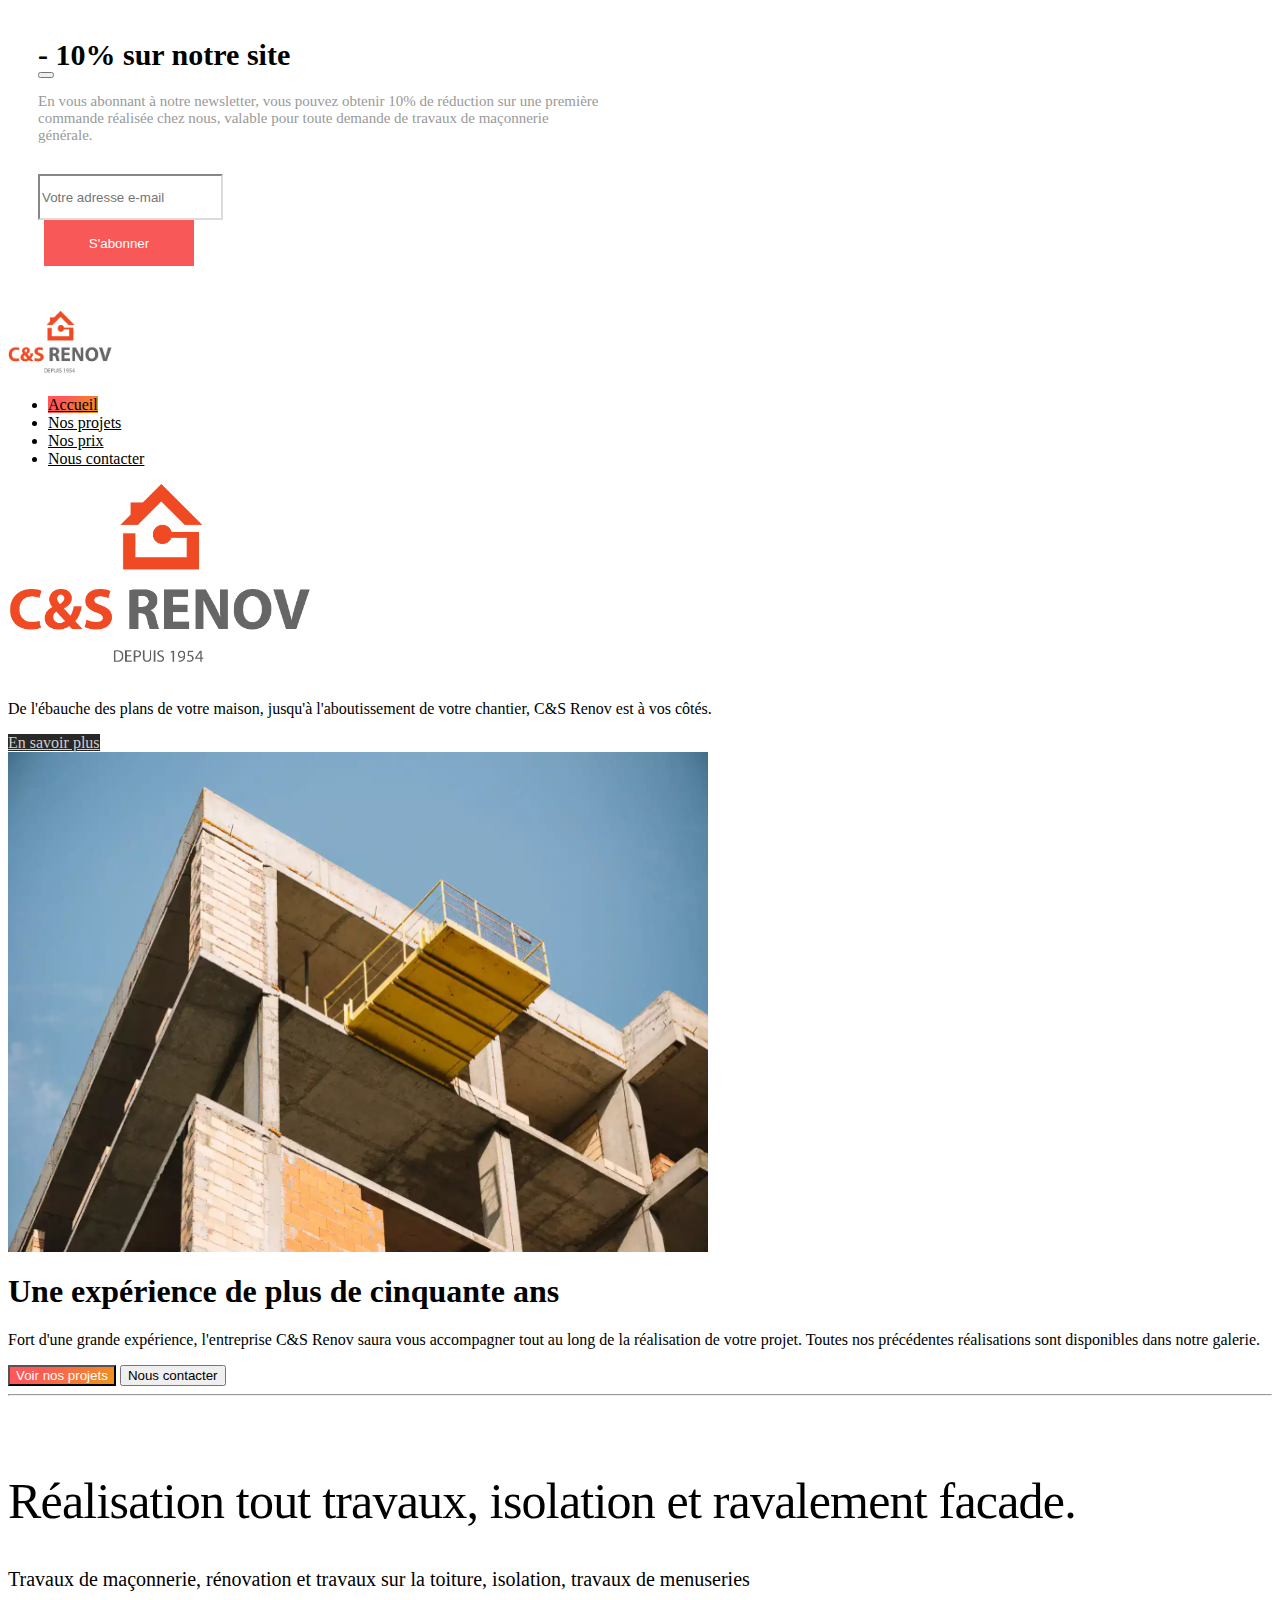
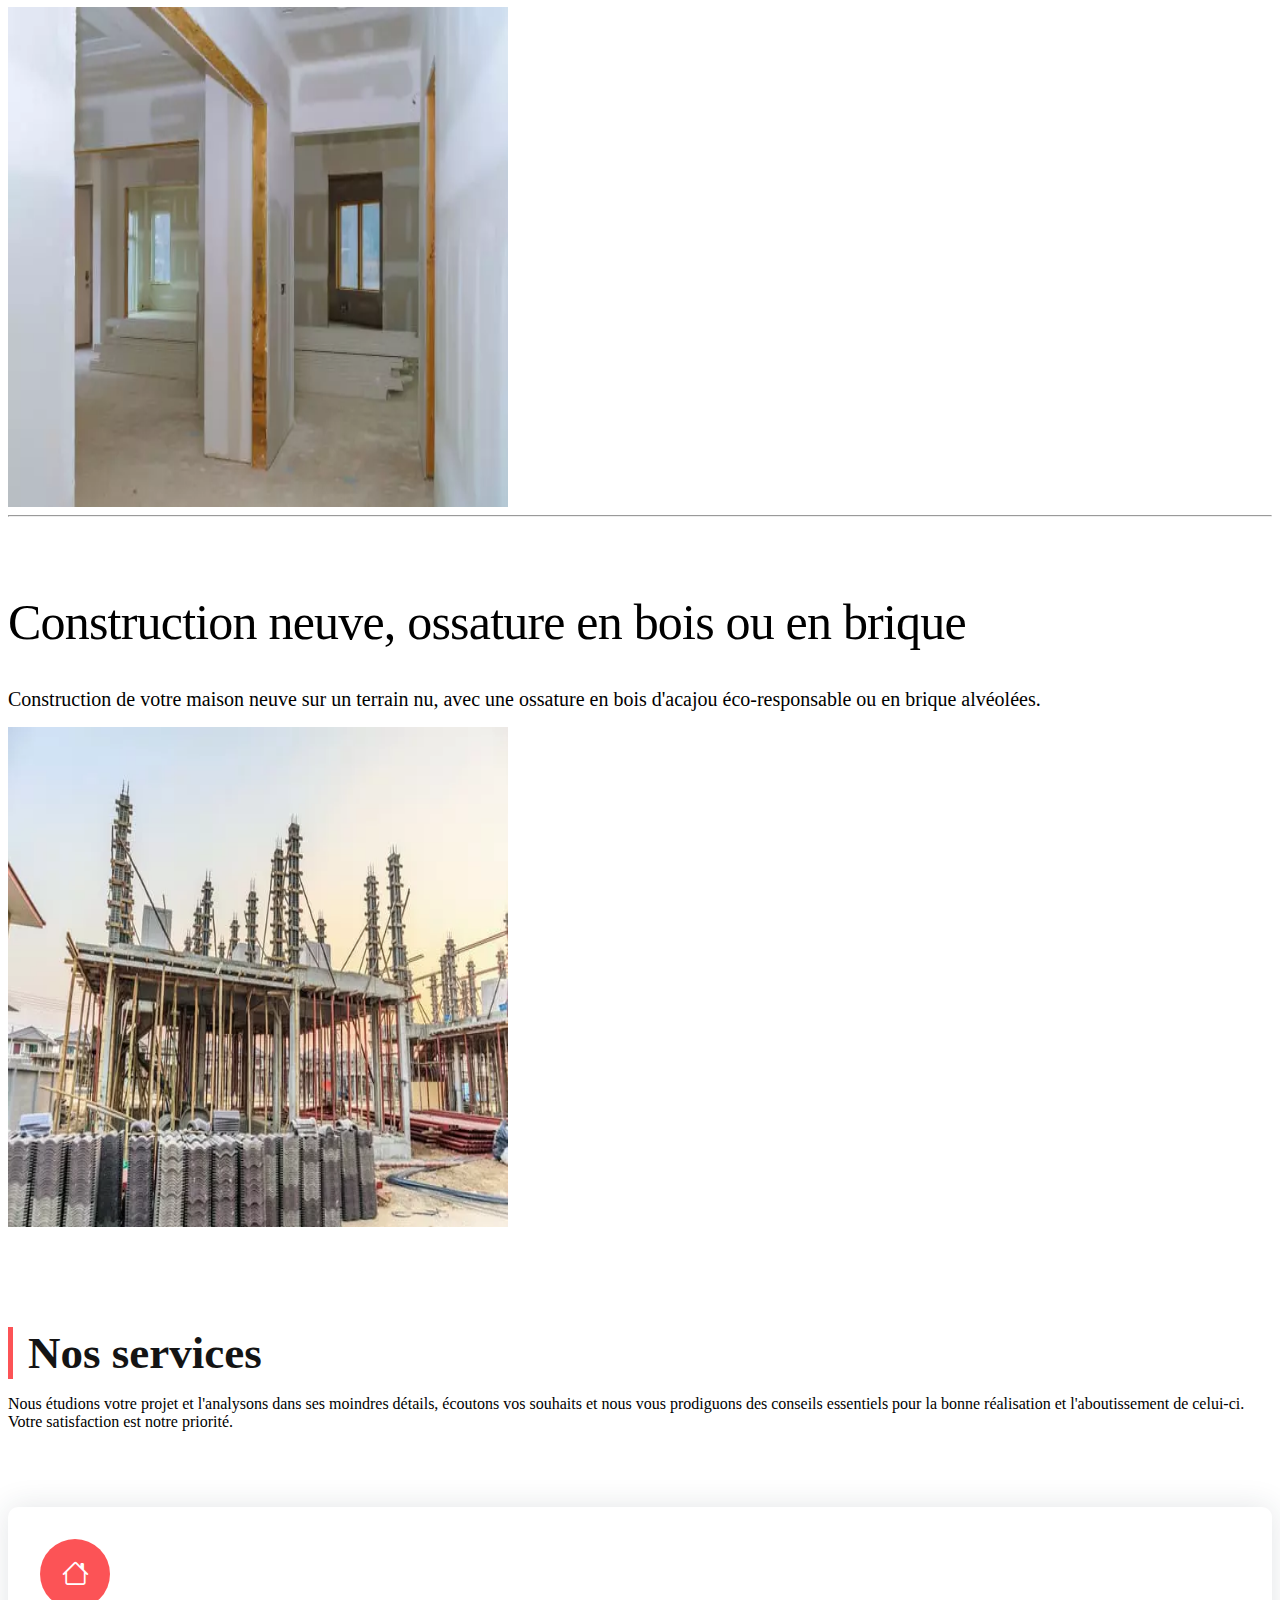
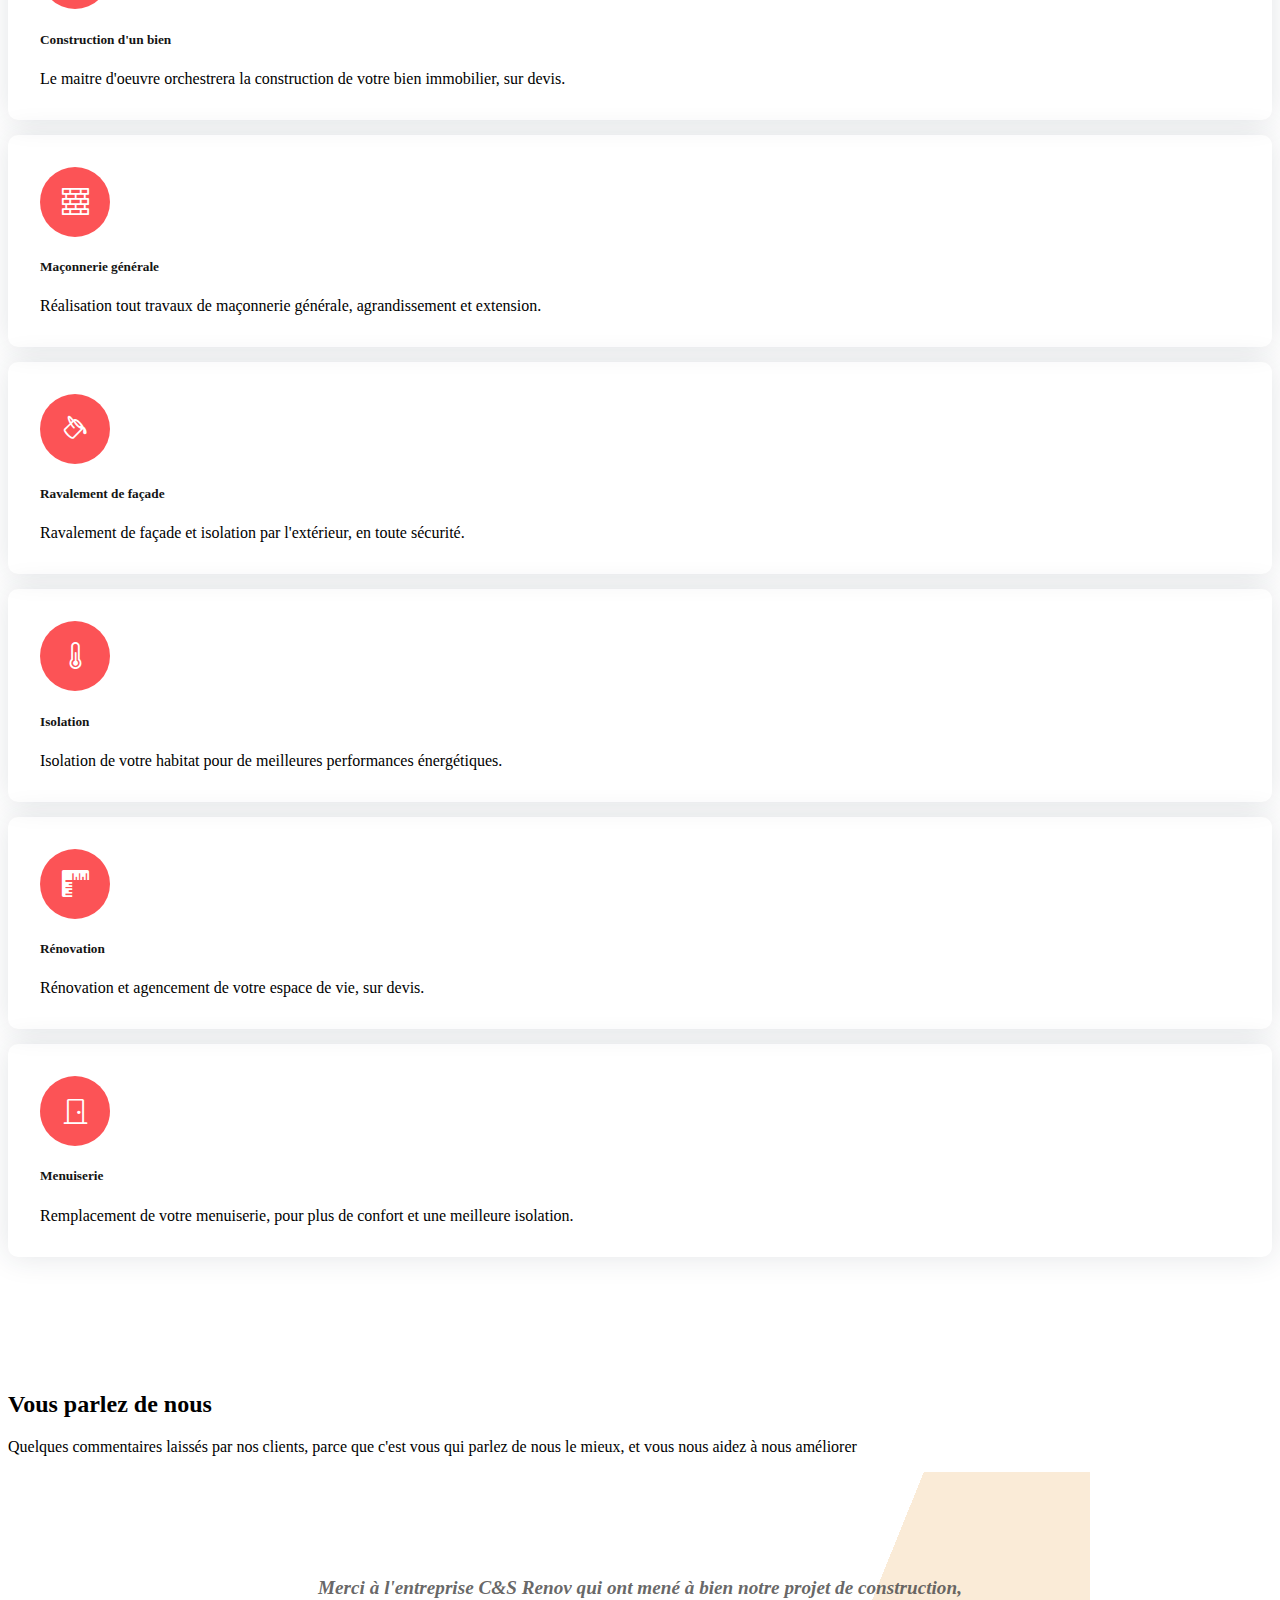
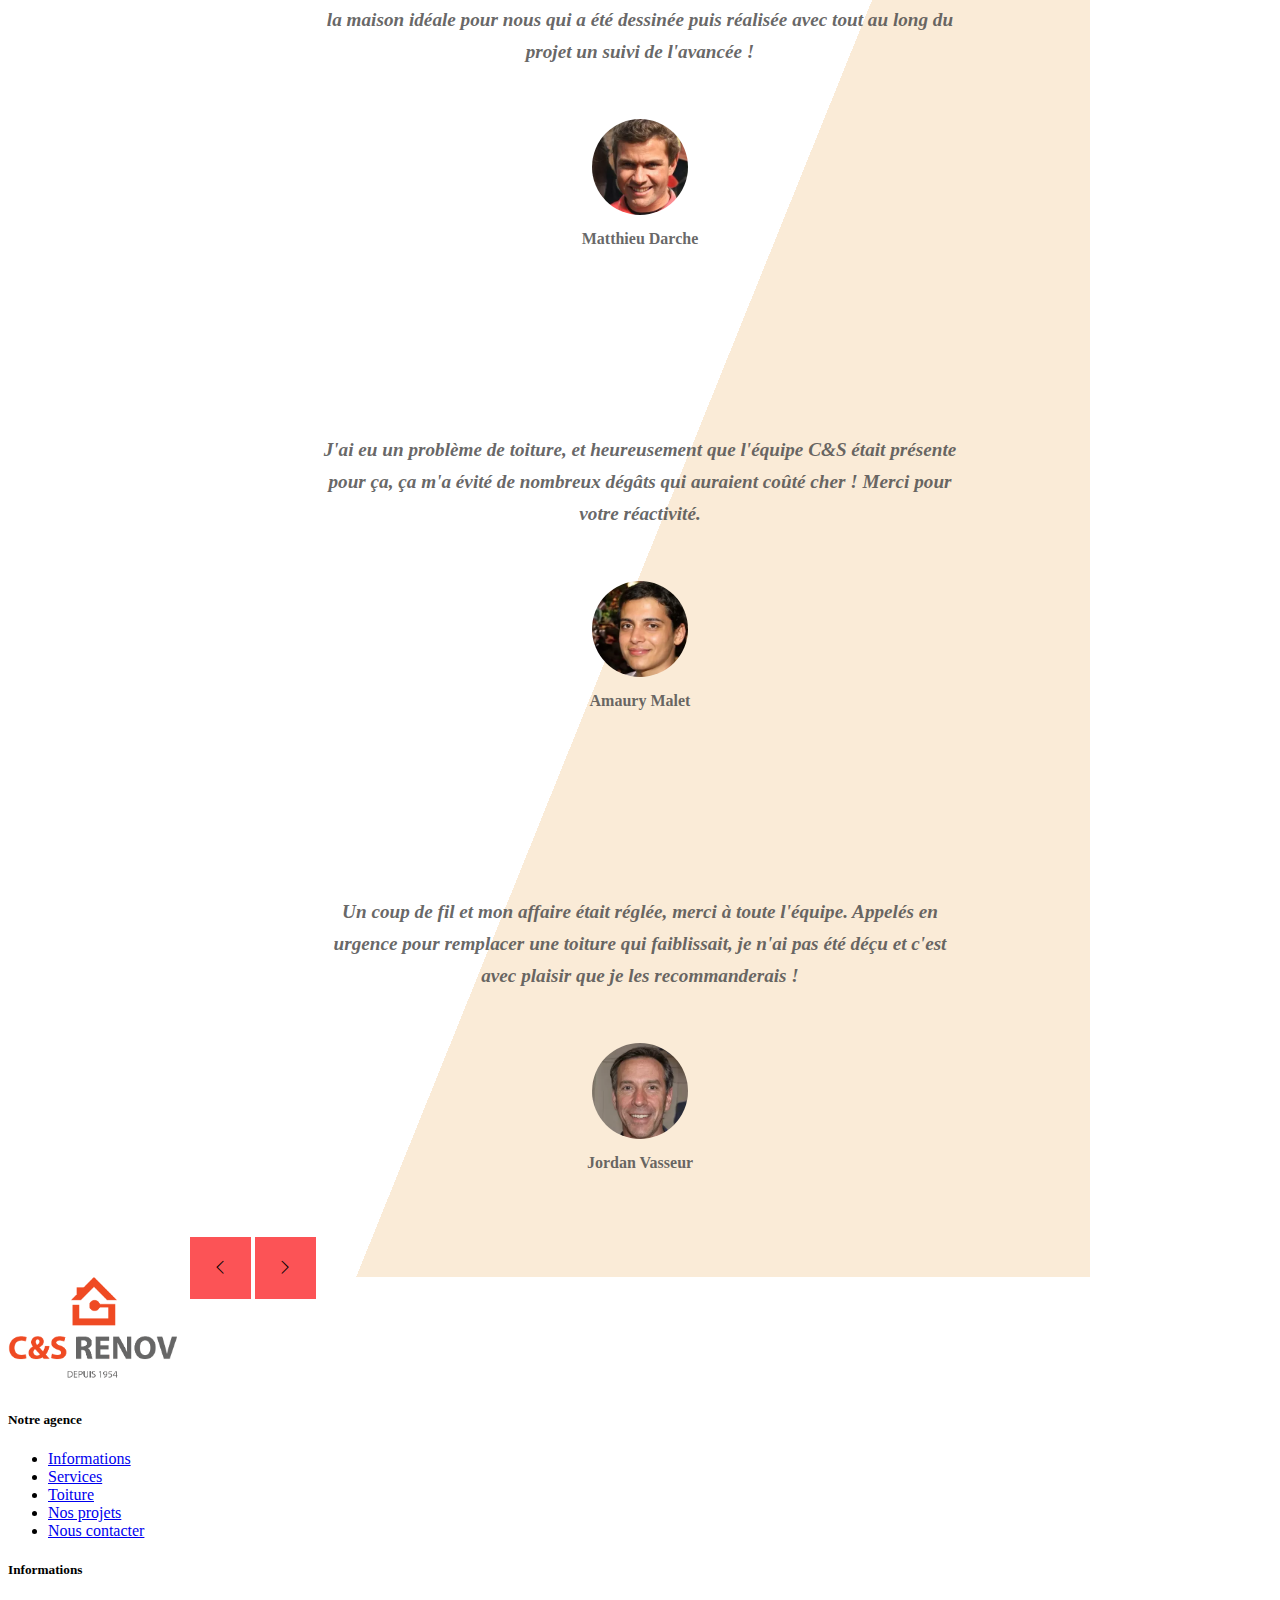
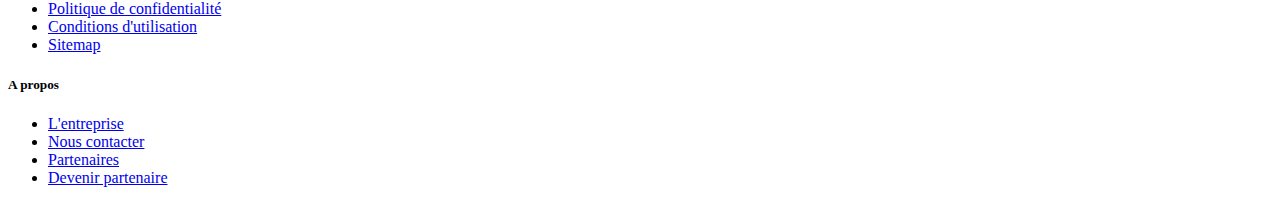
<file: index.html>
<!-- Wireframe : https://whimsical.com/site-bootstrap-2-8sSV7Fa2sXCH1pPFX1SdSN -->
<!-- GitHub : https://github.com/Thomaslrt/Site-boostrap2 -->

<html lang="fr">
<head>
    <meta charset="UTF-8">
    <meta http-equiv="X-UA-Compatible" content="IE=edge">
    <meta name="viewport" content="width=device-width, initial-scale=1.0">
    <title>C&S Renov - Entreprise familiale de maçonnerie sur Draguignan</title>
    <meta name="title" content="C&S Renov - Entreprise familiale de maçonnerie sur Draguignan">
    <meta name="description" content="C&S Renov, entreprise familiale depuis 1954 vous propose ses services : rénovation, ravalement de façade, construction, menuiserie, isolation, et bien d'autres.">
    <meta property="og:type" content="website">
    <meta property="og:url" content="https://cs-renov.fr/">
    <meta property="og:title" content="C&S Renov - Entreprise familiale de maçonnerie sur Draguignan">
    <meta property="og:description" content="C&S Renov, entreprise familiale depuis 1954 vous propose ses services : rénovation, ravalement de façade, construction, menuiserie, isolation, et bien d'autres.">
    <meta property="og:image" content="images/seo.jpg">
    <meta property="twitter:card" content="summary_large_image">
    <meta property="twitter:url" content="https://cs-renov.fr/">
    <meta property="twitter:title" content="C&S Renov - Entreprise familiale de maçonnerie sur Draguignan">
    <meta property="twitter:description" content="C&S Renov, entreprise familiale depuis 1954 vous propose ses services : rénovation, ravalement de façade, construction, menuiserie, isolation, et bien d'autres.">
    <meta property="twitter:image" content="images/seo.jpg">
    <link rel="canonical" href="https://cs-renov.fr/">
    <link href="https://cdn.jsdelivr.net/npm/bootstrap@5.0.1/dist/css/bootstrap.min.css" rel="stylesheet" integrity="sha384-+0n0xVW2eSR5OomGNYDnhzAbDsOXxcvSN1TPprVMTNDbiYZCxYbOOl7+AMvyTG2x" crossorigin="anonymous">
    <link rel="stylesheet" href="https://cdn.jsdelivr.net/npm/bootstrap-icons@1.5.0/font/bootstrap-icons.css">
    <link rel="stylesheet" href="css/style.min.css">
    <link rel="apple-touch-icon" sizes="180x180" href="./apple-touch-icon.png">
    <link rel="icon" href="./favicon.ico">
    <link rel="icon" type="image/png" sizes="32x32" href="./favicon-32x32.png">
    <link rel="icon" type="image/png" sizes="16x16" href="./favicon-16x16.png">
    <link rel="manifest" href="./site.webmanifest">
    <link rel="mask-icon" href="safari-pinned-tab.svg" color="#5bbad5">
    <meta name="msapplication-TileColor" content="#da532c">
    <meta name="theme-color" content="#ffffff">
</head>
<body>
    <div class="modal fade" id="newsletter" tabindex="-1" aria-labelledby="exampleModalLabel" aria-hidden="true">
        <div class="modal-dialog modal-newsletter">
          <div class="modal-content">
            <form>
              <div class="modal-header" >
                <h4>- 10% sur notre site</h4>	
                <button type="button" class="btn-close" data-bs-dismiss="modal" aria-label="Close"></button>
              </div>
              <div class="modal-body">					
                <p>En vous abonnant à notre newsletter, vous pouvez obtenir 10% de réduction sur une première commande réalisée chez nous, valable pour toute demande de travaux de maçonnerie générale.</p>
                <div class="input-group">
                  <input type="email" class="form-control" placeholder="Votre adresse e-mail" required>
                  <div class="input-group-append">
                    <input type="submit" class="btn btn-primary" value="S'abonner">
                  </div>
                </div>
              </div>
            </form>		
          </div>
        </div>
      </div>
    <div class="container">
        <header class="d-flex flex-wrap justify-content-center py-3 mb-4 border-bottom">
            <a href="index.html" class="d-flex align-items-center mb-3 mb-md-0 me-md-auto text-dark text-decoration-none">
                <img src="images/logo.png" width="110px" alt="Logo du site">
            </a>
            <ul class="nav nav-pills py-3">
                <li class="nav-item"><a href="index.html" class="nav-link active" aria-current="page">Accueil</a></li>
                <li class="nav-item"><a href="projets.html" class="nav-link">Nos projets</a></li>
                <li class="nav-item"><a href="prices.html" class="nav-link">Nos prix</a></li>
                <li class="nav-item"><a href="contact.html" class="nav-link">Nous contacter</a></li>
            </ul>
        </header>
    </div>
    <div class="container-fluid p-0">
        <div class="position-relative overflow-hidden p-3 p-md-5 text-center bg-light header">
            <div class="col-md-5 p-lg-5 mx-auto my-5 tophead">
                <img src="images/logo.png" alt="Logo du site pour la bannière" height="200px">
                <p class="lead fw-normal">De l'ébauche des plans de votre maison, jusqu'à l'aboutissement de votre chantier, C&S Renov est à vos côtés.</p>
                <a class="btn btn-outline-secondary" href="#infos">En savoir plus</a>
            </div>
        </div>
    </div>
        <div class="container col-xxl-8 px-4 py-5" id="infos">
            <div class="row flex-lg-row-reverse align-items-center g-5 py-5">
                <div class="col-10 col-sm-8 col-lg-6">
                    <img src="images/house1.webp" class="d-block mx-lg-auto img-fluid" alt="Première image de maison" width="700" height="500" loading="lazy">
                </div>
                <div class="col-lg-6">
                    <h1 class="display-5 fw-bold lh-1 mb-3">Une expérience de plus de cinquante ans</h1>
                    <p class="lead">Fort d'une grande expérience, l'entreprise C&S Renov saura vous accompagner tout au long de la réalisation de votre projet.
                        Toutes nos précédentes réalisations sont disponibles dans notre galerie.
                    </p>
                    <div class="d-grid gap-2 d-md-flex justify-content-md-start btncta">
                        <a href="projets.html"><button type="button" class="btn btn-lg px-4 me-md-2 prj">Voir nos projets</button></a>
                        <a href="contact.html"><button type="button" class="btn btn-outline-secondary btn-lg px-4">Nous contacter</button></a>
                    </div>
                </div>
            </div>
        </div>
        <div class="container">
            <hr class="presentation-divider">
            <div class="row presentation mb-5 mt-5">
                <div class="col-md-7">
                  <h2 class="presentation-heading">Réalisation tout travaux,<span class="text-muted"> isolation et ravalement facade.</span></h2>
                  <p class="lead">Travaux de maçonnerie, rénovation et travaux sur la toiture, isolation, travaux de menuseries</p>
                </div>
                <div class="col-md-5">
                    <img src="images/house2.webp" class="d-block mx-lg-auto img-fluid" alt="Deuxième image de maison" width="500" height="500" loading="lazy">
                </div>
              </div>
              <hr class="presentation-divider">
              <div class="row presentation mb-5 mt-5">
                <div class="col-md-7 order-md-2">
                  <h2 class="presentation-heading">Construction neuve, <span class="text-muted"> ossature en bois ou en brique</span></h2>
                  <p class="lead">Construction de votre maison neuve sur un terrain nu, avec une ossature en bois d'acajou éco-responsable ou en brique alvéolées.</p>
                </div>
                <div class="col-md-5 order-md-1">
                    <img src="images/house3.webp" class="d-block mx-lg-auto img-fluid" alt="Troisième image de maison" width="500" height="500" loading="lazy">
                </div>
              </div>
        </div>
        <div class="container-fluid bg-light">
        <section class="section services-section" id="services">
            <div class="container">
                <div class="row">
                    <div class="col-lg-6">
                        <div class="section-title">
                            <h2>Nos services</h2>
                            <p>Nous étudions votre projet et l'analysons dans ses moindres détails, écoutons vos souhaits et nous vous prodiguons des conseils essentiels pour la bonne réalisation et l'aboutissement de celui-ci. Votre satisfaction est notre priorité.</p>
                        </div>
                    </div>
                </div>
                <div class="row">
                    <div class="col-sm-6 col-lg-4">
                        <div class="feature-box-1">
                            <div class="icon">
                                <i class="bi bi-house"></i>
                            </div>
                            <div class="feature-content">
                                <h5>Construction d'un bien</h5>
                                <p>Le maitre d'oeuvre orchestrera la construction de votre bien immobilier, sur devis.</p>
                            </div>
                        </div>
                    </div>
                    <div class="col-sm-6 col-lg-4">
                        <div class="feature-box-1">
                            <div class="icon">
                                <i class="bi bi-bricks"></i>
                            </div>
                            <div class="feature-content">
                                <h5>Maçonnerie générale</h5>
                                <p>Réalisation tout travaux de maçonnerie générale, agrandissement et extension.</p>
                            </div>
                        </div>
                    </div>
                    <div class="col-sm-6 col-lg-4">
                        <div class="feature-box-1">
                            <div class="icon icon2">
                                <i class="bi bi-paint-bucket"></i>
                            </div>
                            <div class="feature-content">
                                <h5>Ravalement de façade</h5>
                                <p>Ravalement de façade et isolation par l'extérieur, en toute sécurité.</p>
                            </div>
                        </div>
                    </div>
                    <div class="col-sm-6 col-lg-4">
                        <div class="feature-box-1">
                            <div class="icon">
                                <i class="bi bi-thermometer-half"></i>
                            </div>
                            <div class="feature-content">
                                <h5>Isolation</h5>
                                <p>Isolation de votre habitat pour de meilleures performances énergétiques.</p>
                            </div>
                        </div>
                    </div>
                    <div class="col-sm-6 col-lg-4">
                        <div class="feature-box-1">
                            <div class="icon">
                                <i class="bi bi-rulers"></i>
                            </div>
                            <div class="feature-content">
                                <h5>Rénovation</h5>
                                <p>Rénovation et agencement de votre espace de vie, sur devis.</p>
                            </div>
                        </div>
                    </div>
                    <div class="col-sm-6 col-lg-4">
                        <div class="feature-box-1">
                            <div class="icon">
                                <i class="bi bi-door-closed"></i>
                            </div>
                            <div class="feature-content">
                                <h5>Menuiserie</h5>
                                <p>Remplacement de votre menuiserie, pour plus de confort et une meilleure isolation.</p>
                            </div>
                        </div>
                    </div>
                </div>
            </div>
        </section>
    </div>
    <div class="container py-5">
        <div class="row">
            <div class="col float-right mb-5">
                <div class="text-center">
                    <h2 class="display-5 fw-bold lh-1 mb-2">Vous parlez de nous</h2>
                    <p class="lead">Quelques commentaires laissés par nos clients, parce que c'est vous qui parlez de nous le mieux, et vous nous aidez à nous améliorer</p>
                </div>
            </div>
        </div>
        <div id="commentaires" class="carousel slide" data-bs-ride="carousel">
            <div class="carousel-inner">
                <div class="carousel-item active">
                    <div class="carousel-caption">
                        <p>Merci à l'entreprise C&S Renov qui ont mené à bien notre projet de construction, la maison idéale pour nous qui a été dessinée puis réalisée avec tout au long du projet un suivi de l'avancée ! </p> <img src="images/profil1.webp">
                        <div id="image-caption">Matthieu Darche</div>
                    </div>
                </div>
                <div class="carousel-item">
                    <div class="carousel-caption">
                        <p>J'ai eu un problème de toiture, et heureusement que l'équipe C&S était présente pour ça, ça m'a évité de nombreux dégâts qui auraient coûté cher ! Merci pour votre réactivité.</p> <img src="images/profil2.webp" class="img-fluid">
                        <div id="image-caption">Amaury Malet</div>
                    </div>
                </div>
                <div class="carousel-item">
                    <div class="carousel-caption">
                        <p>Un coup de fil et mon affaire était réglée, merci à toute l'équipe. Appelés en urgence pour remplacer une toiture qui faiblissait, je n'ai pas été déçu et c'est avec plaisir que je les recommanderais !</p> <img src="images/profil3.webp" class="img-fluid">
                        <div id="image-caption">Jordan Vasseur</div>
                    </div>
                </div>
            </div> <a class="carousel-control-prev" data-bs-target="#commentaires" data-bs-slide="prev"> <i class='bi bi-chevron-left'></i> </a> <a class="carousel-control-next" data-bs-target="#commentaires" data-bs-slide="next"> <i class='bi bi-chevron-right'></i> </a>
        </div>
    </div>
        <footer class="pt-4 my-md-5 pt-md-5 border-top mx-auto tmdc">
            <div class="row">
              <div class="col col-md-6 col-lg-3">
                <img class="mb-2" src="images/logo.png" alt="Logo du site pour le footer" width="180">
              </div>
              <div class="col-12 col-md-6 col-lg-3">
                <h5 id='mt-mb'>Notre agence</h5>
                <ul class="list-unstyled text-small">
                  <li class="mb-1"><a class="link-secondary text-decoration-none" href="#">Informations</a></li>
                  <li class="mb-1"><a class="link-secondary text-decoration-none" href="prices.html">Services</a></li>
                  <li class="mb-1"><a class="link-secondary text-decoration-none" href="#">Toiture</a></li>
                  <li class="mb-1"><a class="link-secondary text-decoration-none" href="projets.html">Nos projets</a></li>
                  <li class="mb-1"><a class="link-secondary text-decoration-none" href="contact.html">Nous contacter</a></li>
                </ul>
              </div>
              <div class="col-12 col-md-6 col-lg-3 dc">
                <h5>Informations</h5>
                <ul class="list-unstyled text-small">
                  <li class="mb-1"><a class="link-secondary text-decoration-none" href="mentions-legales.html">Politique de confidentialité</a></li>
                  <li class="mb-1"><a class="link-secondary text-decoration-none" href="mentions-legales.html">Conditions d'utilisation</a></li>
                  <li class="mb-1"><a class="link-secondary text-decoration-none" href="#">Sitemap</a></li>
                </ul>
              </div>
              <div class="col-12 col-md-6 col-lg-3 dc">
                <h5>A propos</h5>
                <ul class="list-unstyled text-small">
                  <li class="mb-1"><a class="link-secondary text-decoration-none" href="#">L'entreprise</a></li>
                  <li class="mb-1"><a class="link-secondary text-decoration-none" href="#">Nous contacter</a></li>
                  <li class="mb-1"><a class="link-secondary text-decoration-none" href="#">Partenaires</a></li>
                  <li class="mb-1"><a class="link-secondary text-decoration-none" href="#">Devenir partenaire</a></li>
                </ul>
              </div>
            </div>
          </footer>
    <script src="https://code.jquery.com/jquery-3.6.0.min.js" integrity="sha256-/xUj+3OJU5yExlq6GSYGSHk7tPXikynS7ogEvDej/m4=" crossorigin="anonymous"></script>
    <script src="https://cdn.jsdelivr.net/npm/bootstrap@5.0.1/dist/js/bootstrap.bundle.min.js" integrity="sha384-gtEjrD/SeCtmISkJkNUaaKMoLD0//ElJ19smozuHV6z3Iehds+3Ulb9Bn9Plx0x4" crossorigin="anonymous"></script>
    <script>
        var state = false;
        $(document).ready(function(){
            $('.bouton').click(function(){
                state = !state
                if (state) {
                        $(this).animate({"margin-left": "+=100"}, 1000, function() {
                            console.log("av : "+state);
                            state = true
                            console.log("ap : "+state);
                        });
                } else {
                        $(this).animate({"margin-left": "-=100"}, 1000, function() {
                            console.log("av : "+state);
                            state = false
                            console.log("ap : "+state);
                        });
                }
            });
            $(".boutontoggle").click(function(){
                $('div').each(function() {
                    $(this).find('*').toggleClass('borderrr');
                });
            });
        });

        $(window).on('load', function() {
            var data = sessionStorage.getItem('newsletter');
            if (data != "ok") {
                $('#newsletter').modal('show');
            }
        });

        $(".btn-close, .modal").click(function(){
            sessionStorage.setItem('newsletter', 'ok');
        });
    </script>
</body>
</html>
</file>
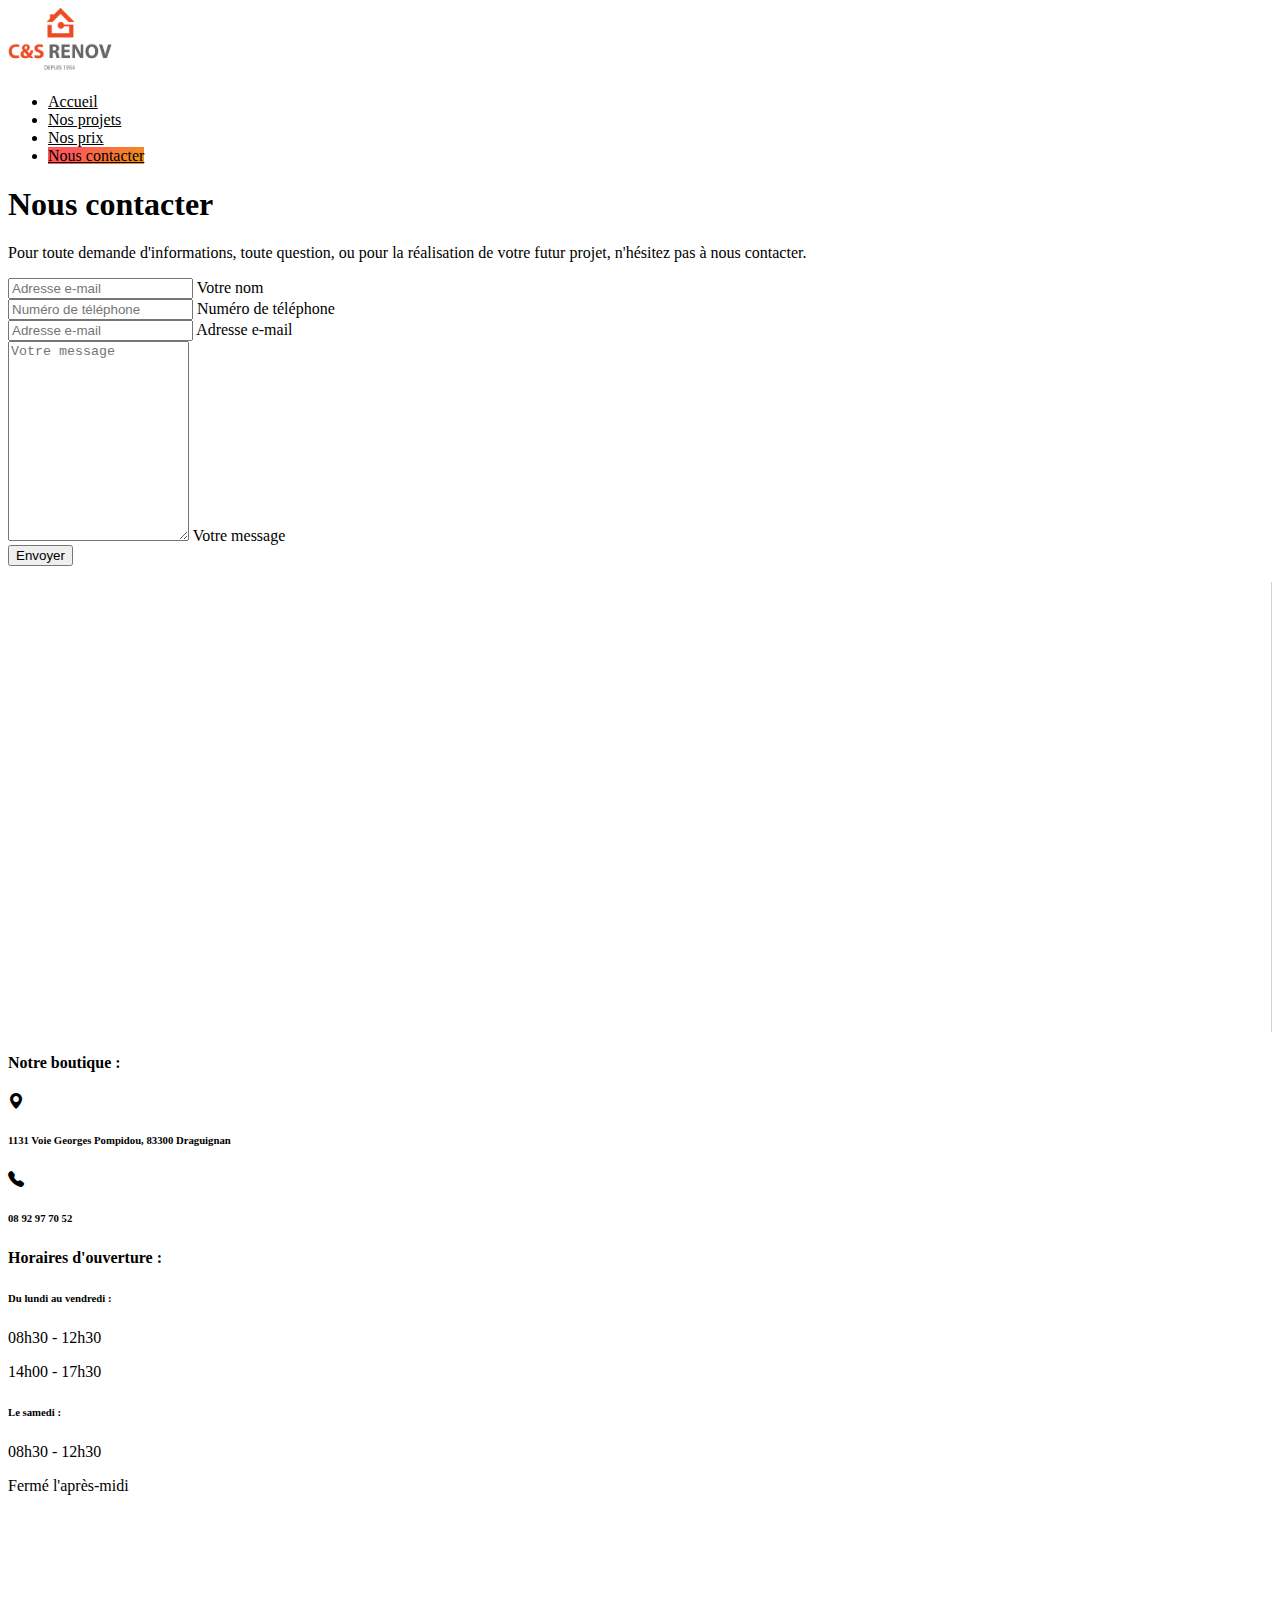
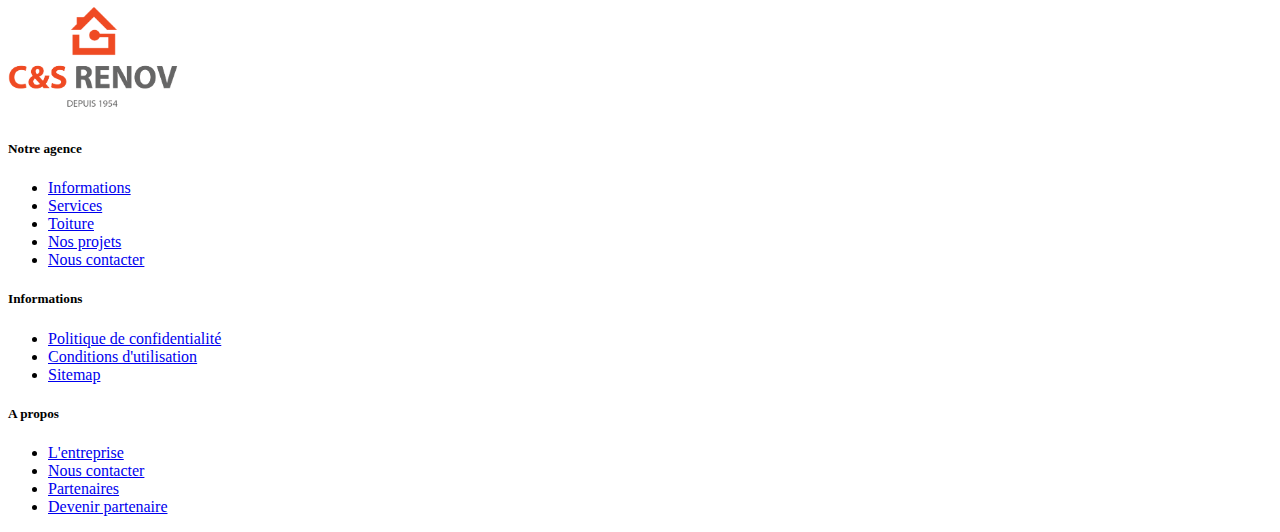
<file: contact.html>
<html lang="fr">
<head>
    <meta charset="UTF-8">
    <meta http-equiv="X-UA-Compatible" content="IE=edge">
    <meta name="viewport" content="width=device-width, initial-scale=1.0">
    <title>C&S Renov - Entreprise familiale de maçonnerie sur Draguignan</title>
    <meta name="title" content="C&S Renov - Entreprise familiale de maçonnerie sur Draguignan">
    <meta name="description" content="C&S Renov, entreprise familiale depuis 1954 vous propose ses services : rénovation, ravalement de façade, construction, menuiserie, isolation, et bien d'autres.">
    <meta property="og:type" content="website">
    <meta property="og:url" content="https://cs-renov.fr/">
    <meta property="og:title" content="C&S Renov - Entreprise familiale de maçonnerie sur Draguignan">
    <meta property="og:description" content="C&S Renov, entreprise familiale depuis 1954 vous propose ses services : rénovation, ravalement de façade, construction, menuiserie, isolation, et bien d'autres.">
    <meta property="og:image" content="images/seo.jpg">
    <meta property="twitter:card" content="summary_large_image">
    <meta property="twitter:url" content="https://cs-renov.fr/">
    <meta property="twitter:title" content="C&S Renov - Entreprise familiale de maçonnerie sur Draguignan">
    <meta property="twitter:description" content="C&S Renov, entreprise familiale depuis 1954 vous propose ses services : rénovation, ravalement de façade, construction, menuiserie, isolation, et bien d'autres.">
    <meta property="twitter:image" content="images/seo.jpg">
    <link rel="canonical" href="https://cs-renov.fr/">
    <link href="https://cdn.jsdelivr.net/npm/bootstrap@5.0.1/dist/css/bootstrap.min.css" rel="stylesheet" integrity="sha384-+0n0xVW2eSR5OomGNYDnhzAbDsOXxcvSN1TPprVMTNDbiYZCxYbOOl7+AMvyTG2x" crossorigin="anonymous">
    <link rel="stylesheet" href="https://cdn.jsdelivr.net/npm/bootstrap-icons@1.5.0/font/bootstrap-icons.css">
    <link rel="stylesheet" href="css/style.min.css">
    <link rel="apple-touch-icon" sizes="180x180" href="./apple-touch-icon.png">
    <link rel="icon" href="./favicon.ico">
    <link rel="icon" type="image/png" sizes="32x32" href="./favicon-32x32.png">
    <link rel="icon" type="image/png" sizes="16x16" href="./favicon-16x16.png">
    <link rel="manifest" href="./site.webmanifest">
    <link rel="mask-icon" href="safari-pinned-tab.svg" color="#5bbad5">
    <meta name="msapplication-TileColor" content="#da532c">
    <meta name="theme-color" content="#ffffff">
</head>
<body>
    <div class="container">
        <header class="d-flex flex-wrap justify-content-center py-3 mb-4 border-bottom">
            <a href="index.html" class="d-flex align-items-center mb-3 mb-md-0 me-md-auto text-dark text-decoration-none">
                <img src="images/logo.png" width="110px" alt="Logo du site">
            </a>
            <ul class="nav nav-pills py-3">
                <li class="nav-item"><a href="index.html" class="nav-link">Accueil</a></li>
                <li class="nav-item"><a href="projets.html" class="nav-link">Nos projets</a></li>
                <li class="nav-item"><a href="prices.html" class="nav-link">Nos prix</a></li>
                <li class="nav-item"><a href="contact.html" class="nav-link active" aria-current="page">Nous contacter</a></li>
            </ul>
        </header>
    </div>
    <div class="container">
        <div class="position-relative overflow-hidden text-center">
            <div class="col-md-8 p-lg-5 mx-auto my-5 tophead">
                <h1 class="display-4 fw-normal">Nous contacter</h1>
                <p class="lead fw-normal">Pour toute demande d'informations, toute question, ou pour la réalisation de votre futur projet, n'hésitez pas à nous contacter.</p>
            </div>
        </div>
        <form>
            <div class="row mb-5">
                <div class="col-12 col-lg-8 mx-auto">
                    <div class="row">
                        <div class="col-md">
                            <div class="form-floating mb-3">
                                <input type="email" class="form-control" id="email" placeholder="Adresse e-mail">
                                <label for="email">Votre nom</label>
                            </div>
                        </div>
                        <div class="col-md">
                            <div class="form-floating mb-3 mb-lg-0">
                                <input type="tel" class="form-control" id="tel" placeholder="Numéro de téléphone">
                                <label for="tel">Numéro de téléphone</label>
                            </div>
                        </div>
                    </div>
                    <div class="row">
                        <div class="col-md">
                            <div class="form-floating mb-3">
                                <input type="email" class="form-control" id="email" placeholder="Adresse e-mail">
                                <label for="email">Adresse e-mail</label>
                            </div>
                        </div>
                    </div>
                    <div class="row">
                        <div class="col-md">
                            <div class="form-floating mb-3">
                                <textarea class="form-control" id="message" placeholder="Votre message" style="height:200px;"></textarea>
                                <label for="message">Votre message</label>
                            </div>
                        </div>
                    </div>
                    <div class="col-md-12 text-center">
                        <button type="button submit" class="btn btn-dark text-center w-100 p-3 mb-0 sendbtn">Envoyer</button>
                    </div>
                </div>
            </div>
        </form>
        <div class="row mx-auto pt-5">
            <div class="col-12 col-md pe-5 bmap">
                <div class="ratio ratio-16x9">
                <iframe src="https://www.google.com/maps/embed?pb=!1m18!1m12!1m3!1d2892.9329424189973!2d6.451636715726937!3d43.52459106875505!2m3!1f0!2f0!3f0!3m2!1i1024!2i768!4f13.1!3m3!1m2!1s0x12ceac7cf1d9060b%3A0x53c496b50f3fdd2f!2s1131%20Voie%20Georges%20Pompidou%2C%2083300%20Draguignan!5e0!3m2!1sfr!2sfr!4v1621431818546!5m2!1sfr!2sfr" width="800" height="450" style="border:0;" allowfullscreen="" loading="lazy"></iframe>
                </div>
            </div>
            <div class="col-12 col-md ps-5">
                <div class="row">
                    <div class="col d-flex flex-row mb-4">
                    <h4>Notre boutique :</h4>
                    </div>
                </div>
                <div class="row">
                    <div class="col d-flex flex-row">
                    <i class="bi bi-geo-alt-fill me-2" style="margin-top:2px;"></i><h6>1131 Voie Georges Pompidou, 83300 Draguignan</h6>
                    </div>
                </div>
                <div class="row">
                    <div class="col d-flex flex-row mt-3">
                    <i class="bi bi-telephone-fill me-2" style="margin-top:2px;"></i><h6>08 92 97 70 52</h6>
                    </div>
                </div>
                <div class="row">
                    <div class="col d-flex flex-row mb-4 mt-5">
                    <h4>Horaires d'ouverture :</h4>
                    </div>
                </div>
                <div class="row">
                    <div class="col">
                        <h6 class="mb-3">Du lundi au vendredi :</h6>
                        <p class="mb-0">08h30 - 12h30</p>
                        <p>14h00 - 17h30</p>
                    </div>
                    <div class="col">
                        <h6 class="mb-3">Le samedi :</h6>
                        <p class="mb-0">08h30 - 12h30</p>
                        <p>Fermé l'après-midi</p>
                    </div>
                </div>
            </div>
        </div>
    </div>
    <footer class="pt-4 my-md-5 pt-md-5 border-top mx-auto tmdc" style="margin-top:7rem!important;">
        <div class="row">
          <div class="col col-md-6 col-lg-3">
            <img class="mb-2" src="images/logo.png" alt="Logo du site pour le footer" width="180">
          </div>
          <div class="col-12 col-md-6 col-lg-3">
            <h5 id='mt-mb'>Notre agence</h5>
            <ul class="list-unstyled text-small">
              <li class="mb-1"><a class="link-secondary text-decoration-none" href="#">Informations</a></li>
              <li class="mb-1"><a class="link-secondary text-decoration-none" href="prices.html">Services</a></li>
              <li class="mb-1"><a class="link-secondary text-decoration-none" href="#">Toiture</a></li>
              <li class="mb-1"><a class="link-secondary text-decoration-none" href="projets.html">Nos projets</a></li>
              <li class="mb-1"><a class="link-secondary text-decoration-none" href="contact.html">Nous contacter</a></li>
            </ul>
          </div>
          <div class="col-12 col-md-6 col-lg-3 dc">
            <h5>Informations</h5>
            <ul class="list-unstyled text-small">
              <li class="mb-1"><a class="link-secondary text-decoration-none" href="mentions-legales.html">Politique de confidentialité</a></li>
              <li class="mb-1"><a class="link-secondary text-decoration-none" href="mentions-legales.html">Conditions d'utilisation</a></li>
              <li class="mb-1"><a class="link-secondary text-decoration-none" href="#">Sitemap</a></li>
            </ul>
          </div>
          <div class="col-12 col-md-6 col-lg-3 dc">
            <h5>A propos</h5>
            <ul class="list-unstyled text-small">
              <li class="mb-1"><a class="link-secondary text-decoration-none" href="#">L'entreprise</a></li>
              <li class="mb-1"><a class="link-secondary text-decoration-none" href="#">Nous contacter</a></li>
              <li class="mb-1"><a class="link-secondary text-decoration-none" href="#">Partenaires</a></li>
              <li class="mb-1"><a class="link-secondary text-decoration-none" href="#">Devenir partenaire</a></li>
            </ul>
          </div>
        </div>
      </footer>
    <script src="https://code.jquery.com/jquery-3.6.0.min.js" integrity="sha256-/xUj+3OJU5yExlq6GSYGSHk7tPXikynS7ogEvDej/m4=" crossorigin="anonymous"></script>
    <script src="https://cdn.jsdelivr.net/npm/bootstrap@5.0.1/dist/js/bootstrap.bundle.min.js" integrity="sha384-gtEjrD/SeCtmISkJkNUaaKMoLD0//ElJ19smozuHV6z3Iehds+3Ulb9Bn9Plx0x4" crossorigin="anonymous"></script>
    <script>
        var state = false;
        $(document).ready(function(){
            $('.bouton').click(function(){
                state = !state
                if (state) {
                        $(this).animate({"margin-left": "+=100"}, 1000, function() {
                            console.log("av : "+state);
                            state = true
                            console.log("ap : "+state);
                        });
                } else {
                        $(this).animate({"margin-left": "-=100"}, 1000, function() {
                            console.log("av : "+state);
                            state = false
                            console.log("ap : "+state);
                        });
                }
            });
            $(".boutontoggle").click(function(){
                $('div').each(function() {
                    $(this).find('*').toggleClass('borderrr');
                });
            });
        });

        $(window).on('load', function() {
            $('#newsletter').modal('show');
        });
    </script>
</body>
</html>
</file>
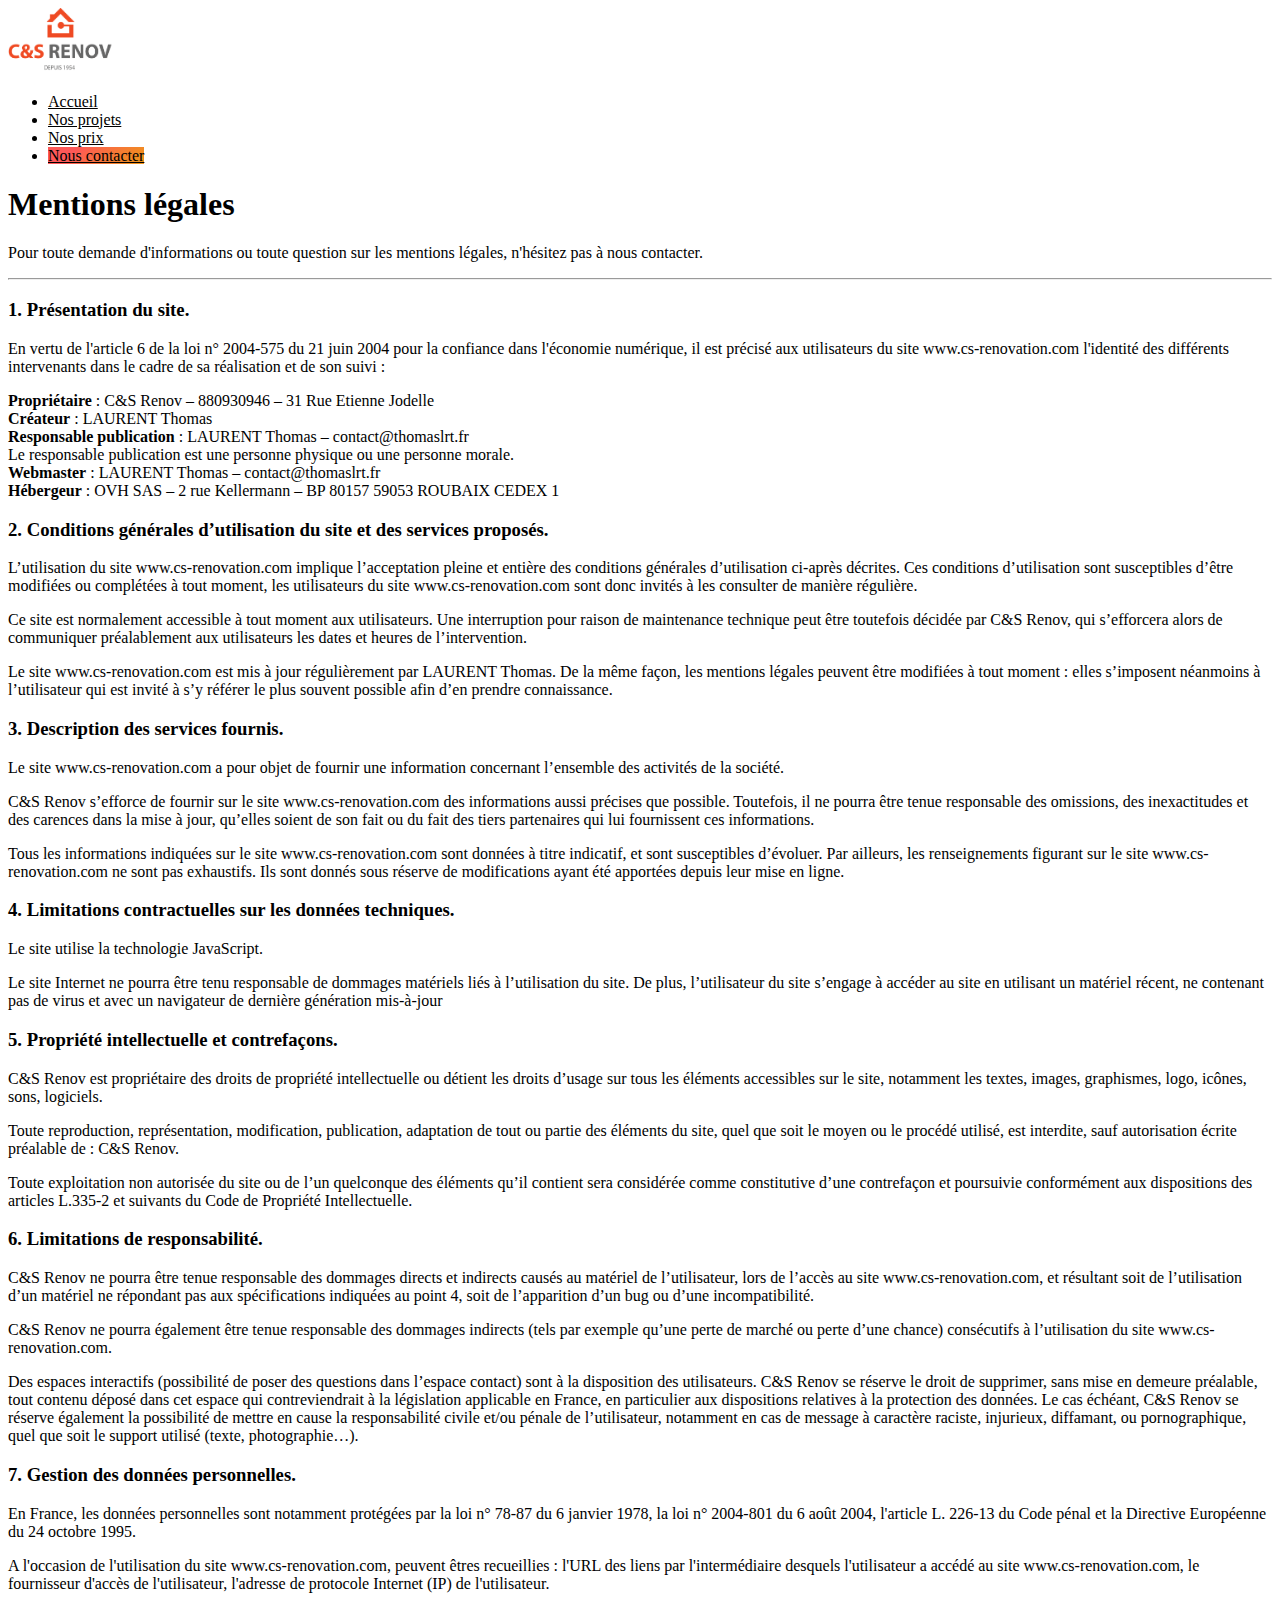
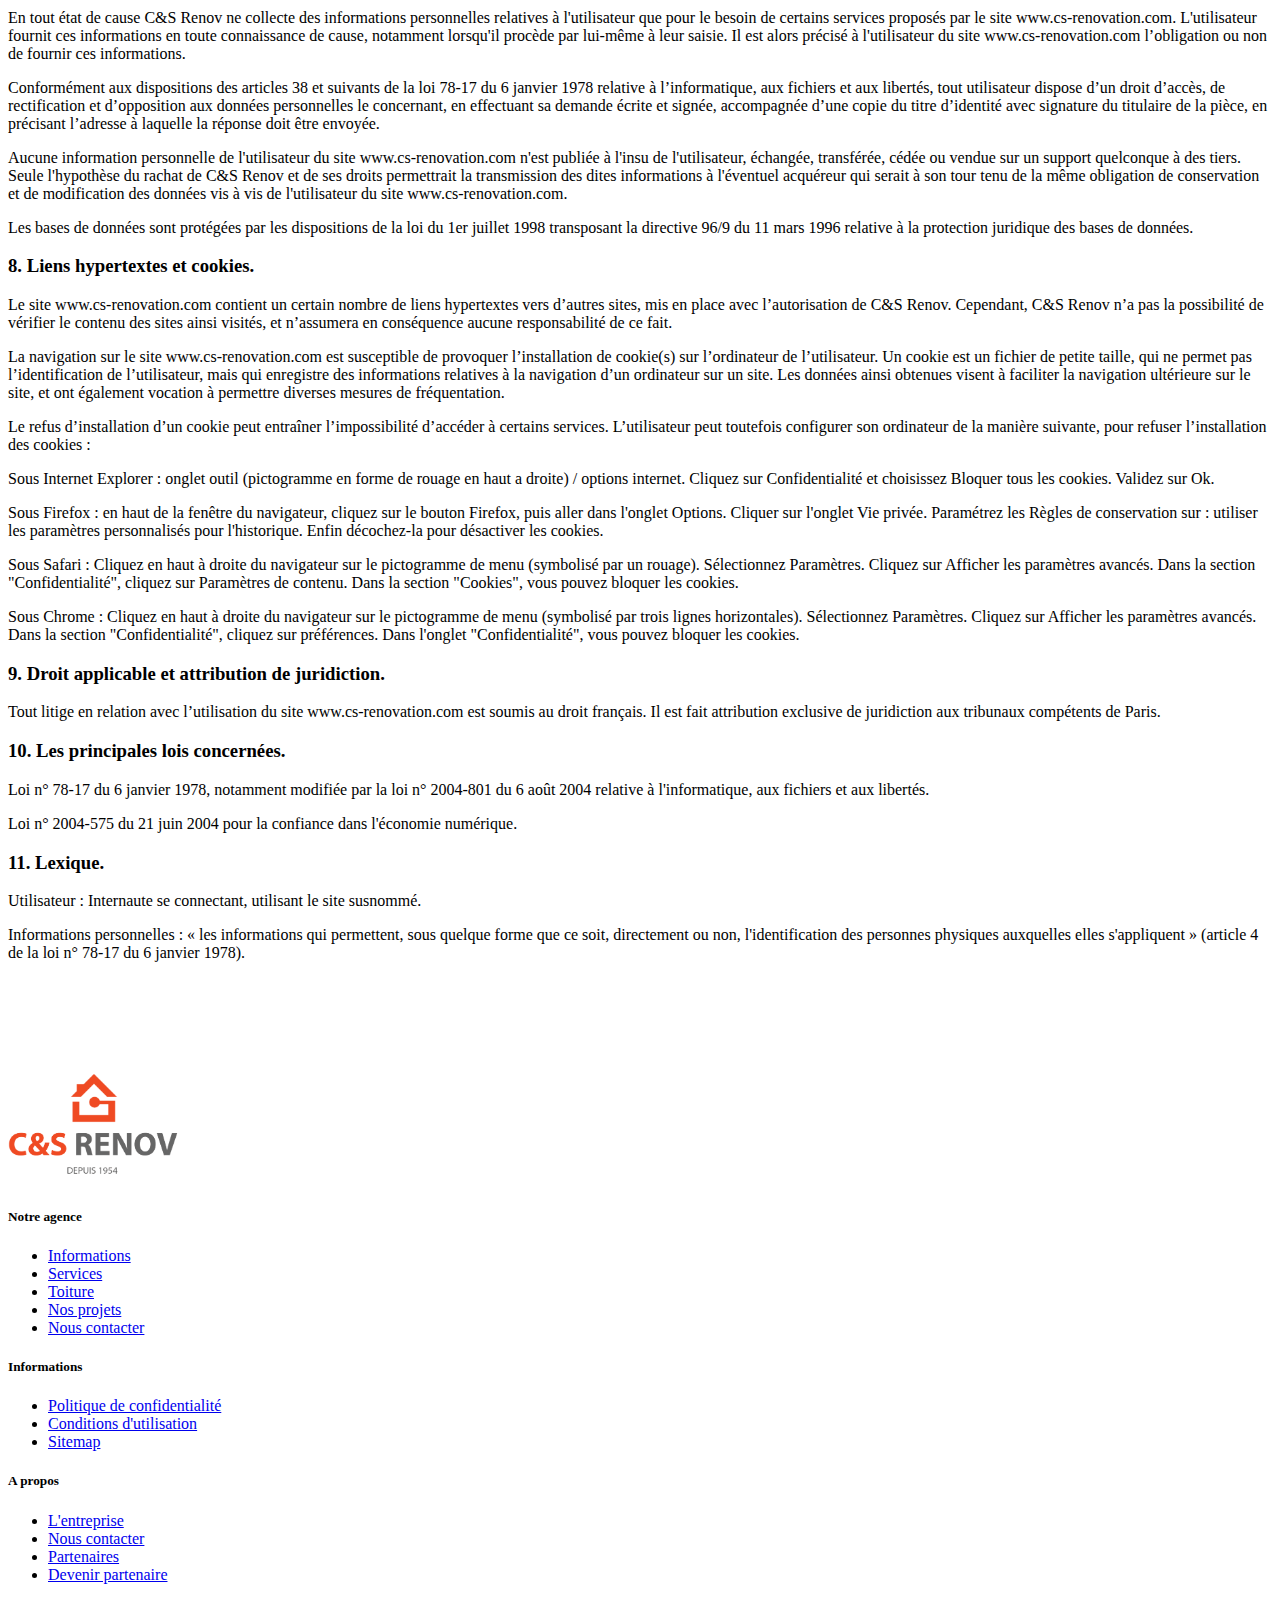
<file: mentions-legales.html>
<html lang="fr">
<head>
    <meta charset="UTF-8">
    <meta http-equiv="X-UA-Compatible" content="IE=edge">
    <meta name="viewport" content="width=device-width, initial-scale=1.0">
    <title>C&S Renov - Entreprise familiale de maçonnerie sur Draguignan</title>
    <meta name="title" content="C&S Renov - Entreprise familiale de maçonnerie sur Draguignan">
    <meta name="description" content="C&S Renov, entreprise familiale depuis 1954 vous propose ses services : rénovation, ravalement de façade, construction, menuiserie, isolation, et bien d'autres.">
    <meta property="og:type" content="website">
    <meta property="og:url" content="https://cs-renov.fr/">
    <meta property="og:title" content="C&S Renov - Entreprise familiale de maçonnerie sur Draguignan">
    <meta property="og:description" content="C&S Renov, entreprise familiale depuis 1954 vous propose ses services : rénovation, ravalement de façade, construction, menuiserie, isolation, et bien d'autres.">
    <meta property="og:image" content="images/seo.jpg">
    <meta property="twitter:card" content="summary_large_image">
    <meta property="twitter:url" content="https://cs-renov.fr/">
    <meta property="twitter:title" content="C&S Renov - Entreprise familiale de maçonnerie sur Draguignan">
    <meta property="twitter:description" content="C&S Renov, entreprise familiale depuis 1954 vous propose ses services : rénovation, ravalement de façade, construction, menuiserie, isolation, et bien d'autres.">
    <meta property="twitter:image" content="images/seo.jpg">
    <link rel="canonical" href="https://cs-renov.fr/">
    <link href="https://cdn.jsdelivr.net/npm/bootstrap@5.0.1/dist/css/bootstrap.min.css" rel="stylesheet" integrity="sha384-+0n0xVW2eSR5OomGNYDnhzAbDsOXxcvSN1TPprVMTNDbiYZCxYbOOl7+AMvyTG2x" crossorigin="anonymous">
    <link rel="stylesheet" href="https://cdn.jsdelivr.net/npm/bootstrap-icons@1.5.0/font/bootstrap-icons.css">
    <link rel="stylesheet" href="css/style.min.css">
    <link rel="apple-touch-icon" sizes="180x180" href="./apple-touch-icon.png">
    <link rel="icon" href="./favicon.ico">
    <link rel="icon" type="image/png" sizes="32x32" href="./favicon-32x32.png">
    <link rel="icon" type="image/png" sizes="16x16" href="./favicon-16x16.png">
    <link rel="manifest" href="./site.webmanifest">
    <link rel="mask-icon" href="safari-pinned-tab.svg" color="#5bbad5">
    <meta name="msapplication-TileColor" content="#da532c">
    <meta name="theme-color" content="#ffffff">
</head>
<body>
    <div class="container">
        <header class="d-flex flex-wrap justify-content-center py-3 mb-4 border-bottom">
            <a href="index.html" class="d-flex align-items-center mb-3 mb-md-0 me-md-auto text-dark text-decoration-none">
                <img src="images/logo.png" width="110px" alt="Logo du site">
            </a>
            <ul class="nav nav-pills py-3">
                <li class="nav-item"><a href="index.html" class="nav-link">Accueil</a></li>
                <li class="nav-item"><a href="projets.html" class="nav-link">Nos projets</a></li>
                <li class="nav-item"><a href="prices.html" class="nav-link">Nos prix</a></li>
                <li class="nav-item"><a href="contact.html" class="nav-link active" aria-current="page">Nous contacter</a></li>
            </ul>
        </header>
    </div>
    <div class="container">
        <div class="position-relative overflow-hidden text-center">
            <div class="col-md-8 p-lg-5 mx-auto my-5 tophead">
                <h1 class="display-4 fw-normal">Mentions légales</h1>
                <p class="lead fw-normal">Pour toute demande d'informations ou toute question sur les mentions légales, n'hésitez pas à nous contacter.</p>
            </div>
        </div>
        <hr class="presentation-divider mb-5">
        <div class="row mt-5">
            <h3 class="mt-5">1. Présentation du site.</h3>
            <p>En vertu de l'article 6 de la loi n° 2004-575 du 21 juin 2004 pour la confiance dans l'économie numérique, il est précisé aux utilisateurs du site <a style="text-decoration:none;color:black;font-weight:500"href="https://www.cs-renovation.com/">www.cs-renovation.com</a> l'identité des différents intervenants dans le cadre de sa réalisation et de son suivi :</p>
            <p><strong>Propriétaire</strong> : C&S Renov – 880930946 – 31 Rue Etienne Jodelle<br />
            <strong>Créateur</strong> : <a target="blank" style="text-decoration:none;color:black;font-weight:500" href="https://thomaslrt.fr/">LAURENT Thomas</a><br />
            <strong>Responsable publication</strong> : LAURENT Thomas – contact@thomaslrt.fr<br />
            Le responsable publication est une personne physique ou une personne morale.<br />
            <strong>Webmaster</strong> : LAURENT Thomas – contact@thomaslrt.fr<br />
            <strong>Hébergeur</strong> : OVH SAS – 2 rue Kellermann – BP 80157 59053 ROUBAIX CEDEX 1<br />

            <h3 class="mt-5">2. Conditions générales d’utilisation du site et des services proposés.</h3>
            <p>L’utilisation du site <a style="text-decoration:none;color:black;font-weight:500"href="https://www.cs-renovation.com/">www.cs-renovation.com</a> implique l’acceptation pleine et entière des conditions générales d’utilisation ci-après décrites. Ces conditions d’utilisation sont susceptibles d’être modifiées ou complétées à tout moment, les utilisateurs du site <a style="text-decoration:none;color:black;font-weight:500"href="https://www.cs-renovation.com/">www.cs-renovation.com</a> sont donc invités à les consulter de manière régulière.</p>
            <p>Ce site est normalement accessible à tout moment aux utilisateurs. Une interruption pour raison de maintenance technique peut être toutefois décidée par C&S Renov, qui s’efforcera alors de communiquer préalablement aux utilisateurs les dates et heures de l’intervention.</p>
            <p>Le site <a style="text-decoration:none;color:black;font-weight:500"href="https://www.cs-renovation.com/">www.cs-renovation.com</a> est mis à jour régulièrement par LAURENT Thomas. De la même façon, les mentions légales peuvent être modifiées à tout moment : elles s’imposent néanmoins à l’utilisateur qui est invité à s’y référer le plus souvent possible afin d’en prendre connaissance.</p>
            <h3 class="mt-5">3. Description des services fournis.</h3>
            <p>Le site <a style="text-decoration:none;color:black;font-weight:500"href="https://www.cs-renovation.com/">www.cs-renovation.com</a> a pour objet de fournir une information concernant l’ensemble des activités de la société.</p>
            <p>C&S Renov s’efforce de fournir sur le site <a style="text-decoration:none;color:black;font-weight:500"href="https://www.cs-renovation.com/">www.cs-renovation.com</a> des informations aussi précises que possible. Toutefois, il ne pourra être tenue responsable des omissions, des inexactitudes et des carences dans la mise à jour, qu’elles soient de son fait ou du fait des tiers partenaires qui lui fournissent ces informations.</p>
            <p>Tous les informations indiquées sur le site <a style="text-decoration:none;color:black;font-weight:500"href="https://www.cs-renovation.com/">www.cs-renovation.com</a> sont données à titre indicatif, et sont susceptibles d’évoluer. Par ailleurs, les renseignements figurant sur le site <a style="text-decoration:none;color:black;font-weight:500"href="https://www.cs-renovation.com/">www.cs-renovation.com</a> ne sont pas exhaustifs. Ils sont donnés sous réserve de modifications ayant été apportées depuis leur mise en ligne.</p>
            <h3 class="mt-5">4. Limitations contractuelles sur les données techniques.</h3>
            <p>Le site utilise la technologie JavaScript.</p>
            <p>Le site Internet ne pourra être tenu responsable de dommages matériels liés à l’utilisation du site. De plus, l’utilisateur du site s’engage à accéder au site en utilisant un matériel récent, ne contenant pas de virus et avec un navigateur de dernière génération mis-à-jour</p>
            <h3 class="mt-5">5. Propriété intellectuelle et contrefaçons.</h3>
            <p>C&S Renov est propriétaire des droits de propriété intellectuelle ou détient les droits d’usage sur tous les éléments accessibles sur le site, notamment les textes, images, graphismes, logo, icônes, sons, logiciels.</p>
            <p>Toute reproduction, représentation, modification, publication, adaptation de tout ou partie des éléments du site, quel que soit le moyen ou le procédé utilisé, est interdite, sauf autorisation écrite préalable de : C&S Renov.</p>
            <p>Toute exploitation non autorisée du site ou de l’un quelconque des éléments qu’il contient sera considérée comme constitutive d’une contrefaçon et poursuivie conformément aux dispositions des articles L.335-2 et suivants du Code de Propriété Intellectuelle.</p>
            <h3 class="mt-5">6. Limitations de responsabilité.</h3>
            <p>C&S Renov ne pourra être tenue responsable des dommages directs et indirects causés au matériel de l’utilisateur, lors de l’accès au site www.cs-renovation.com, et résultant soit de l’utilisation d’un matériel ne répondant pas aux spécifications indiquées au point 4, soit de l’apparition d’un bug ou d’une incompatibilité.</p>
            <p>C&S Renov ne pourra également être tenue responsable des dommages indirects (tels par exemple qu’une perte de marché ou perte d’une chance) consécutifs à l’utilisation du site <a style="text-decoration:none;color:black;font-weight:500"href="https://www.cs-renovation.com/">www.cs-renovation.com</a>.</p>
            <p>Des espaces interactifs (possibilité de poser des questions dans l’espace contact) sont à la disposition des utilisateurs. C&S Renov se réserve le droit de supprimer, sans mise en demeure préalable, tout contenu déposé dans cet espace qui contreviendrait à la législation applicable en France, en particulier aux dispositions relatives à la protection des données. Le cas échéant, C&S Renov se réserve également la possibilité de mettre en cause la responsabilité civile et/ou pénale de l’utilisateur, notamment en cas de message à caractère raciste, injurieux, diffamant, ou pornographique, quel que soit le support utilisé (texte, photographie…).</p>
            <h3 class="mt-5">7. Gestion des données personnelles.</h3>
            <p>En France, les données personnelles sont notamment protégées par la loi n° 78-87 du 6 janvier 1978, la loi n° 2004-801 du 6 août 2004, l'article L. 226-13 du Code pénal et la Directive Européenne du 24 octobre 1995.</p>
            <p>A l'occasion de l'utilisation du site <a style="text-decoration:none;color:black;font-weight:500"href="https://www.cs-renovation.com/">www.cs-renovation.com</a>, peuvent êtres recueillies : l'URL des liens par l'intermédiaire desquels l'utilisateur a accédé au site <a style="text-decoration:none;color:black;font-weight:500"href="https://www.cs-renovation.com/">www.cs-renovation.com</a>, le fournisseur d'accès de l'utilisateur, l'adresse de protocole Internet (IP) de l'utilisateur.</p>
            <p> En tout état de cause C&S Renov ne collecte des informations personnelles relatives à l'utilisateur que pour le besoin de certains services proposés par le site <a style="text-decoration:none;color:black;font-weight:500"href="https://www.cs-renovation.com/">www.cs-renovation.com</a>. L'utilisateur fournit ces informations en toute connaissance de cause, notamment lorsqu'il procède par lui-même à leur saisie. Il est alors précisé à l'utilisateur du site <a style="text-decoration:none;color:black;font-weight:500"href="https://www.cs-renovation.com/">www.cs-renovation.com</a> l’obligation ou non de fournir ces informations.</p>
            <p>Conformément aux dispositions des articles 38 et suivants de la loi 78-17 du 6 janvier 1978 relative à l’informatique, aux fichiers et aux libertés, tout utilisateur dispose d’un droit d’accès, de rectification et d’opposition aux données personnelles le concernant, en effectuant sa demande écrite et signée, accompagnée d’une copie du titre d’identité avec signature du titulaire de la pièce, en précisant l’adresse à laquelle la réponse doit être envoyée.</p>
            <p>Aucune information personnelle de l'utilisateur du site <a style="text-decoration:none;color:black;font-weight:500"href="https://www.cs-renovation.com/">www.cs-renovation.com</a> n'est publiée à l'insu de l'utilisateur, échangée, transférée, cédée ou vendue sur un support quelconque à des tiers. Seule l'hypothèse du rachat de C&S Renov et de ses droits permettrait la transmission des dites informations à l'éventuel acquéreur qui serait à son tour tenu de la même obligation de conservation et de modification des données vis à vis de l'utilisateur du site <a style="text-decoration:none;color:black;font-weight:500"href="https://www.cs-renovation.com/">www.cs-renovation.com</a>.</p>
            <p>Les bases de données sont protégées par les dispositions de la loi du 1er juillet 1998 transposant la directive 96/9 du 11 mars 1996 relative à la protection juridique des bases de données.</p>
            <h3 class="mt-5">8. Liens hypertextes et cookies.</h3>
            <p>Le site <a style="text-decoration:none;color:black;font-weight:500"href="https://www.cs-renovation.com/">www.cs-renovation.com</a> contient un certain nombre de liens hypertextes vers d’autres sites, mis en place avec l’autorisation de C&S Renov. Cependant, C&S Renov n’a pas la possibilité de vérifier le contenu des sites ainsi visités, et n’assumera en conséquence aucune responsabilité de ce fait.</p>
            <p>La navigation sur le site <a style="text-decoration:none;color:black;font-weight:500"href="https://www.cs-renovation.com/">www.cs-renovation.com</a> est susceptible de provoquer l’installation de cookie(s) sur l’ordinateur de l’utilisateur. Un cookie est un fichier de petite taille, qui ne permet pas l’identification de l’utilisateur, mais qui enregistre des informations relatives à la navigation d’un ordinateur sur un site. Les données ainsi obtenues visent à faciliter la navigation ultérieure sur le site, et ont également vocation à permettre diverses mesures de fréquentation.</p>
            <p>Le refus d’installation d’un cookie peut entraîner l’impossibilité d’accéder à certains services. L’utilisateur peut toutefois configurer son ordinateur de la manière suivante, pour refuser l’installation des cookies :</p>
            <p>Sous Internet Explorer : onglet outil (pictogramme en forme de rouage en haut a droite) / options internet. Cliquez sur Confidentialité et choisissez Bloquer tous les cookies. Validez sur Ok.</p>
            <p>Sous Firefox : en haut de la fenêtre du navigateur, cliquez sur le bouton Firefox, puis aller dans l'onglet Options. Cliquer sur l'onglet Vie privée.
            Paramétrez les Règles de conservation sur :  utiliser les paramètres personnalisés pour l'historique. Enfin décochez-la pour  désactiver les cookies.</p>
            <p>Sous Safari : Cliquez en haut à droite du navigateur sur le pictogramme de menu (symbolisé par un rouage). Sélectionnez Paramètres. Cliquez sur Afficher les paramètres avancés. Dans la section "Confidentialité", cliquez sur Paramètres de contenu. Dans la section "Cookies", vous pouvez bloquer les cookies.</p>
            <p>Sous Chrome : Cliquez en haut à droite du navigateur sur le pictogramme de menu (symbolisé par trois lignes horizontales). Sélectionnez Paramètres. Cliquez sur Afficher les paramètres avancés. Dans la section "Confidentialité", cliquez sur préférences.  Dans l'onglet "Confidentialité", vous pouvez bloquer les cookies.</p>

            <h3 class="mt-5">9. Droit applicable et attribution de juridiction.</h3>
            <p>Tout litige en relation avec l’utilisation du site <a style="text-decoration:none;color:black;font-weight:500"href="https://www.cs-renovation.com/">www.cs-renovation.com</a> est soumis au droit français. Il est fait attribution exclusive de juridiction aux tribunaux compétents de Paris.</p>
            <h3 class="mt-5">10. Les principales lois concernées.</h3>
            <p>Loi n° 78-17 du 6 janvier 1978, notamment modifiée par la loi n° 2004-801 du 6 août 2004 relative à l'informatique, aux fichiers et aux libertés.</p>
            <p> Loi n° 2004-575 du 21 juin 2004 pour la confiance dans l'économie numérique.</p>
            <h3 class="mt-5">11. Lexique.</h3>
            <p>Utilisateur : Internaute se connectant, utilisant le site susnommé.</p>
            <p>Informations personnelles : « les informations qui permettent, sous quelque forme que ce soit, directement ou non, l'identification des personnes physiques auxquelles elles s'appliquent » (article 4 de la loi n° 78-17 du 6 janvier 1978).</p>
        </div>
    </div>
    <footer class="pt-4 my-md-5 pt-md-5 border-top mx-auto tmdc" style="margin-top:7rem!important;">
        <div class="row">
          <div class="col col-md-6 col-lg-3">
            <img class="mb-2" src="images/logo.png" alt="Logo du site pour le footer" width="180">
          </div>
          <div class="col-12 col-md-6 col-lg-3">
            <h5 id='mt-mb'>Notre agence</h5>
            <ul class="list-unstyled text-small">
              <li class="mb-1"><a class="link-secondary text-decoration-none" href="#">Informations</a></li>
              <li class="mb-1"><a class="link-secondary text-decoration-none" href="prices.html">Services</a></li>
              <li class="mb-1"><a class="link-secondary text-decoration-none" href="#">Toiture</a></li>
              <li class="mb-1"><a class="link-secondary text-decoration-none" href="projets.html">Nos projets</a></li>
              <li class="mb-1"><a class="link-secondary text-decoration-none" href="contact.html">Nous contacter</a></li>
            </ul>
          </div>
          <div class="col-12 col-md-6 col-lg-3 dc">
            <h5>Informations</h5>
            <ul class="list-unstyled text-small">
              <li class="mb-1"><a class="link-secondary text-decoration-none" href="mentions-legales.html">Politique de confidentialité</a></li>
              <li class="mb-1"><a class="link-secondary text-decoration-none" href="mentions-legales.html">Conditions d'utilisation</a></li>
              <li class="mb-1"><a class="link-secondary text-decoration-none" href="#">Sitemap</a></li>
            </ul>
          </div>
          <div class="col-12 col-md-6 col-lg-3 dc">
            <h5>A propos</h5>
            <ul class="list-unstyled text-small">
              <li class="mb-1"><a class="link-secondary text-decoration-none" href="#">L'entreprise</a></li>
              <li class="mb-1"><a class="link-secondary text-decoration-none" href="#">Nous contacter</a></li>
              <li class="mb-1"><a class="link-secondary text-decoration-none" href="#">Partenaires</a></li>
              <li class="mb-1"><a class="link-secondary text-decoration-none" href="#">Devenir partenaire</a></li>
            </ul>
          </div>
        </div>
      </footer>
    <script src="https://code.jquery.com/jquery-3.6.0.min.js" integrity="sha256-/xUj+3OJU5yExlq6GSYGSHk7tPXikynS7ogEvDej/m4=" crossorigin="anonymous"></script>
    <script src="https://cdn.jsdelivr.net/npm/bootstrap@5.0.1/dist/js/bootstrap.bundle.min.js" integrity="sha384-gtEjrD/SeCtmISkJkNUaaKMoLD0//ElJ19smozuHV6z3Iehds+3Ulb9Bn9Plx0x4" crossorigin="anonymous"></script>
    <script>
        var state = false;
        $(document).ready(function(){
            $('.bouton').click(function(){
                state = !state
                if (state) {
                        $(this).animate({"margin-left": "+=100"}, 1000, function() {
                            console.log("av : "+state);
                            state = true
                            console.log("ap : "+state);
                        });
                } else {
                        $(this).animate({"margin-left": "-=100"}, 1000, function() {
                            console.log("av : "+state);
                            state = false
                            console.log("ap : "+state);
                        });
                }
            });
            $(".boutontoggle").click(function(){
                $('div').each(function() {
                    $(this).find('*').toggleClass('borderrr');
                });
            });
        });

        $(window).on('load', function() {
            $('#newsletter').modal('show');
        });
    </script>
</body>
</html>
</file>
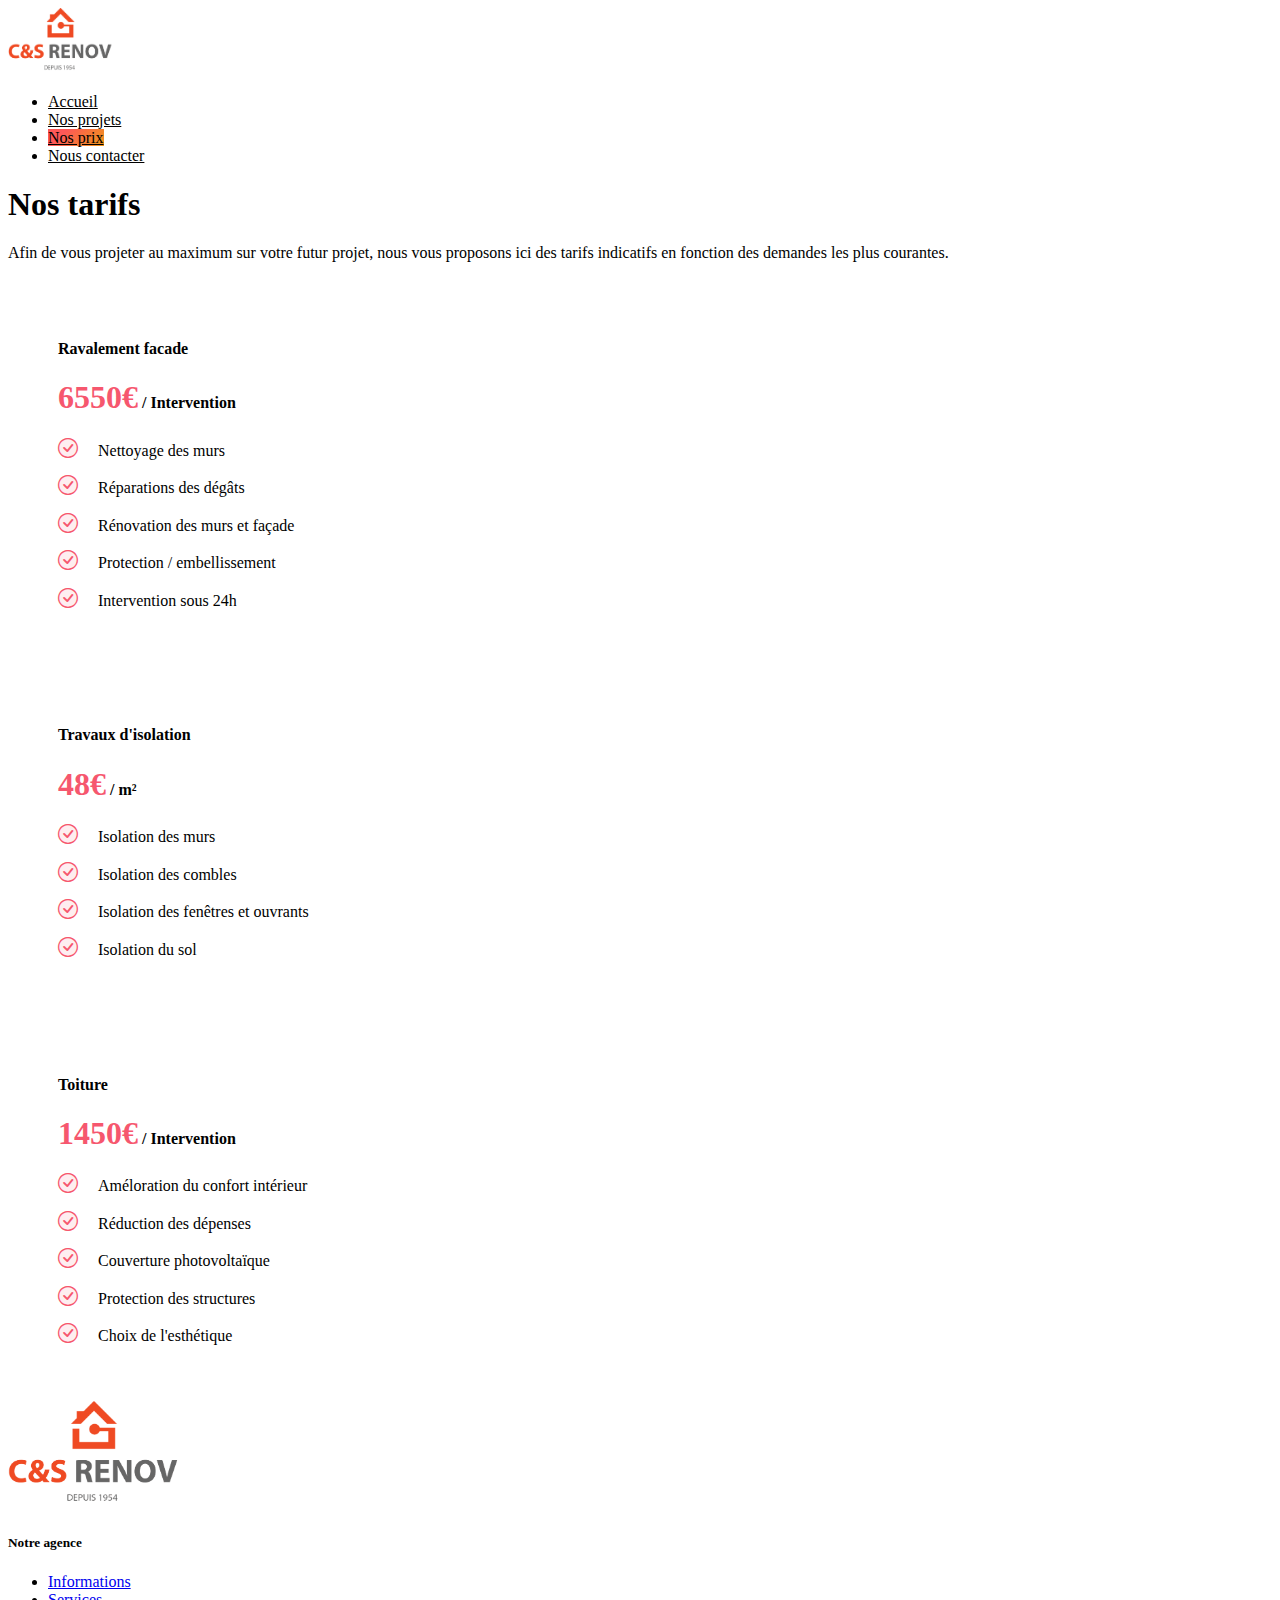
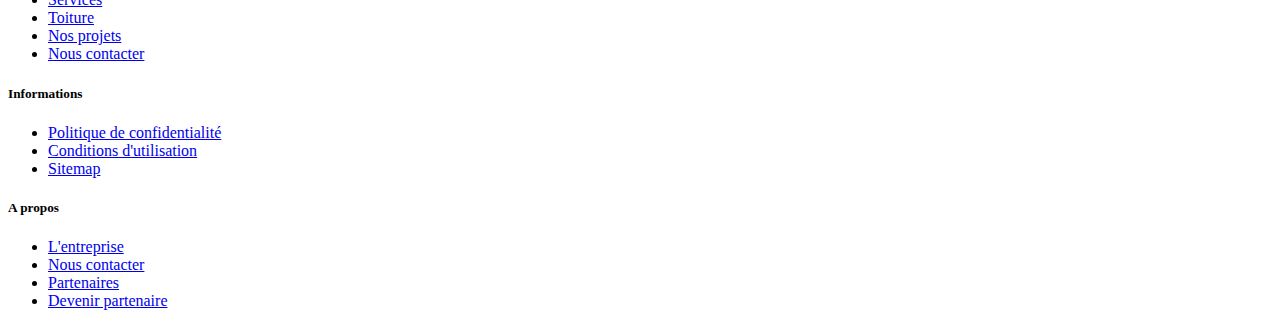
<file: prices.html>
<html lang="fr">
<head>
    <meta charset="UTF-8">
    <meta http-equiv="X-UA-Compatible" content="IE=edge">
    <meta name="viewport" content="width=device-width, initial-scale=1.0">
    <title>C&S Renov - Entreprise familiale de maçonnerie sur Draguignan</title>
    <meta name="title" content="C&S Renov - Entreprise familiale de maçonnerie sur Draguignan">
    <meta name="description" content="C&S Renov, entreprise familiale depuis 1954 vous propose ses services : rénovation, ravalement de façade, construction, menuiserie, isolation, et bien d'autres.">
    <meta property="og:type" content="website">
    <meta property="og:url" content="https://cs-renov.fr/">
    <meta property="og:title" content="C&S Renov - Entreprise familiale de maçonnerie sur Draguignan">
    <meta property="og:description" content="C&S Renov, entreprise familiale depuis 1954 vous propose ses services : rénovation, ravalement de façade, construction, menuiserie, isolation, et bien d'autres.">
    <meta property="og:image" content="images/seo.jpg">
    <meta property="twitter:card" content="summary_large_image">
    <meta property="twitter:url" content="https://cs-renov.fr/">
    <meta property="twitter:title" content="C&S Renov - Entreprise familiale de maçonnerie sur Draguignan">
    <meta property="twitter:description" content="C&S Renov, entreprise familiale depuis 1954 vous propose ses services : rénovation, ravalement de façade, construction, menuiserie, isolation, et bien d'autres.">
    <meta property="twitter:image" content="images/seo.jpg">
    <link rel="canonical" href="https://cs-renov.fr/">
    <link href="https://cdn.jsdelivr.net/npm/bootstrap@5.0.1/dist/css/bootstrap.min.css" rel="stylesheet" integrity="sha384-+0n0xVW2eSR5OomGNYDnhzAbDsOXxcvSN1TPprVMTNDbiYZCxYbOOl7+AMvyTG2x" crossorigin="anonymous">
    <link rel="stylesheet" href="https://cdn.jsdelivr.net/npm/bootstrap-icons@1.5.0/font/bootstrap-icons.css">
    <link rel="stylesheet" href="css/style.min.css">
    <link rel="apple-touch-icon" sizes="180x180" href="./apple-touch-icon.png">
    <link rel="icon" href="./favicon.ico">
    <link rel="icon" type="image/png" sizes="32x32" href="./favicon-32x32.png">
    <link rel="icon" type="image/png" sizes="16x16" href="./favicon-16x16.png">
    <link rel="manifest" href="./site.webmanifest">
    <link rel="mask-icon" href="safari-pinned-tab.svg" color="#5bbad5">
    <meta name="msapplication-TileColor" content="#da532c">
    <meta name="theme-color" content="#ffffff">
</head>
<body>
    <div class="container">
        <header class="d-flex flex-wrap justify-content-center py-3 mb-4 border-bottom">
            <a href="index.html" class="d-flex align-items-center mb-3 mb-md-0 me-md-auto text-dark text-decoration-none">
                <img src="images/logo.png" width="110px" alt="Logo du site">
            </a>
            <ul class="nav nav-pills py-3">
                <li class="nav-item"><a href="index.html" class="nav-link">Accueil</a></li>
                <li class="nav-item"><a href="projets.html" class="nav-link">Nos projets</a></li>
                <li class="nav-item"><a href="prices.html" class="nav-link active" aria-current="page">Nos prix</a></li>
                <li class="nav-item"><a href="contact.html" class="nav-link">Nous contacter</a></li>
            </ul>
        </header>
    </div>
    <div class="container">
        <div class="position-relative overflow-hidden text-center">
            <div class="col-md-8 p-lg-5 mx-auto my-5 tophead">
                <h1 class="display-4 fw-normal">Nos tarifs</h1>
                <p class="lead fw-normal">Afin de vous projeter au maximum sur votre futur projet, nous vous proposons ici des tarifs indicatifs en fonction des demandes les plus courantes.</p>
            </div>
        </div>
        <div class="row">
            <div class="col-lg-4">
                <div class="bg-white mt-3 ctntarifl shadow">
                    <div class=" text-center">
                        <h4 class="mb-0">Ravalement facade</h4>
                    </div>
                    <div class="prix text-center mt-4">
                        <h1 class="text-custom font-weight-normal mb-0">6550€<span> / Intervention</span></h1>
                    </div>
                    <div class="options mt-5">
                        <p><i class="bi bi-check-circle"></i></i>Nettoyage des murs</p>
                        <p><i class="bi bi-check-circle"></i></i>Réparations des dégâts</p>
                        <p><i class="bi bi-check-circle"></i></i>Rénovation des murs et façade</p>
                        <p><i class="bi bi-check-circle"></i></i>Protection / embellissement</p>
                        <p><i class="bi bi-check-circle"></i></i>Intervention sous 24h</p>
                    </div>
                </div>
            </div>
            <div class="col-lg-4">
                <div class="bg-white mt-3 ctntarif shadow">
                    <div class=" text-center">
                        <h4 class="mb-0">Travaux d'isolation</h4>
                    </div>
                    <div class="prix text-center mt-4">
                        <h1 class="text-custom font-weight-normal mb-0">48€<span> / m²</span></h1>
                    </div>
                    <div class="options mt-5">
                        <p><i class="bi bi-check-circle"></i></i>Isolation des murs</p>
                        <p><i class="bi bi-check-circle"></i></i>Isolation des combles</p>
                        <p><i class="bi bi-check-circle"></i></i>Isolation des fenêtres et ouvrants</p>
                        <p><i class="bi bi-check-circle"></i></i>Isolation du sol</p>
                    </div>
                </div>
            </div>
            <div class="col-lg-4 mb-5">
                <div class="bg-white mt-3 ctntarifr shadow">
                    <div class=" text-center">
                        <h4 class="mb-0">Toiture</h4>
                    </div>
                    <div class="prix text-center mt-4">
                        <h1 class="text-custom font-weight-normal mb-0">1450€<span> / Intervention</span></h1>
                    </div>
                    <div class="options mt-5">
                        <p><i class="bi bi-check-circle"></i></i>Améloration du confort intérieur</p>
                        <p><i class="bi bi-check-circle"></i></i>Réduction des dépenses</p>
                        <p><i class="bi bi-check-circle"></i></i>Couverture photovoltaïque</p>
                        <p><i class="bi bi-check-circle"></i></i>Protection des structures</p>
                        <p><i class="bi bi-check-circle"></i></i>Choix de l'esthétique</p>
                    </div>
                </div>
            </div>
        </div>
    </div>
    <footer class="pt-4 my-md-5 pt-md-5 border-top mx-auto tmdc">
        <div class="row">
          <div class="col col-md-6 col-lg-3">
            <img class="mb-2" src="images/logo.png" alt="Logo du site pour le footer" width="180">
          </div>
          <div class="col-12 col-md-6 col-lg-3">
            <h5 id='mt-mb'>Notre agence</h5>
            <ul class="list-unstyled text-small">
              <li class="mb-1"><a class="link-secondary text-decoration-none" href="#">Informations</a></li>
              <li class="mb-1"><a class="link-secondary text-decoration-none" href="prices.html">Services</a></li>
              <li class="mb-1"><a class="link-secondary text-decoration-none" href="#">Toiture</a></li>
              <li class="mb-1"><a class="link-secondary text-decoration-none" href="projets.html">Nos projets</a></li>
              <li class="mb-1"><a class="link-secondary text-decoration-none" href="contact.html">Nous contacter</a></li>
            </ul>
          </div>
          <div class="col-12 col-md-6 col-lg-3 dc">
            <h5>Informations</h5>
            <ul class="list-unstyled text-small">
              <li class="mb-1"><a class="link-secondary text-decoration-none" href="mentions-legales.html">Politique de confidentialité</a></li>
              <li class="mb-1"><a class="link-secondary text-decoration-none" href="mentions-legales.html">Conditions d'utilisation</a></li>
              <li class="mb-1"><a class="link-secondary text-decoration-none" href="#">Sitemap</a></li>
            </ul>
          </div>
          <div class="col-12 col-md-6 col-lg-3 dc">
            <h5>A propos</h5>
            <ul class="list-unstyled text-small">
              <li class="mb-1"><a class="link-secondary text-decoration-none" href="#">L'entreprise</a></li>
              <li class="mb-1"><a class="link-secondary text-decoration-none" href="#">Nous contacter</a></li>
              <li class="mb-1"><a class="link-secondary text-decoration-none" href="#">Partenaires</a></li>
              <li class="mb-1"><a class="link-secondary text-decoration-none" href="#">Devenir partenaire</a></li>
            </ul>
          </div>
        </div>
      </footer>
    <script src="https://code.jquery.com/jquery-3.6.0.min.js" integrity="sha256-/xUj+3OJU5yExlq6GSYGSHk7tPXikynS7ogEvDej/m4=" crossorigin="anonymous"></script>
    <script src="https://cdn.jsdelivr.net/npm/bootstrap@5.0.1/dist/js/bootstrap.bundle.min.js" integrity="sha384-gtEjrD/SeCtmISkJkNUaaKMoLD0//ElJ19smozuHV6z3Iehds+3Ulb9Bn9Plx0x4" crossorigin="anonymous"></script>
    <script>
        var state = false;
        $(document).ready(function(){
            $('.bouton').click(function(){
                state = !state
                if (state) {
                        $(this).animate({"margin-left": "+=100"}, 1000, function() {
                            console.log("av : "+state);
                            state = true
                            console.log("ap : "+state);
                        });
                } else {
                        $(this).animate({"margin-left": "-=100"}, 1000, function() {
                            console.log("av : "+state);
                            state = false
                            console.log("ap : "+state);
                        });
                }
            });
            $(".boutontoggle").click(function(){
                $('div').each(function() {
                    $(this).find('*').toggleClass('borderrr');
                });
            });
        });

        $(window).on('load', function() {
            $('#newsletter').modal('show');
        });
    </script>
</body>
</html>
</file>
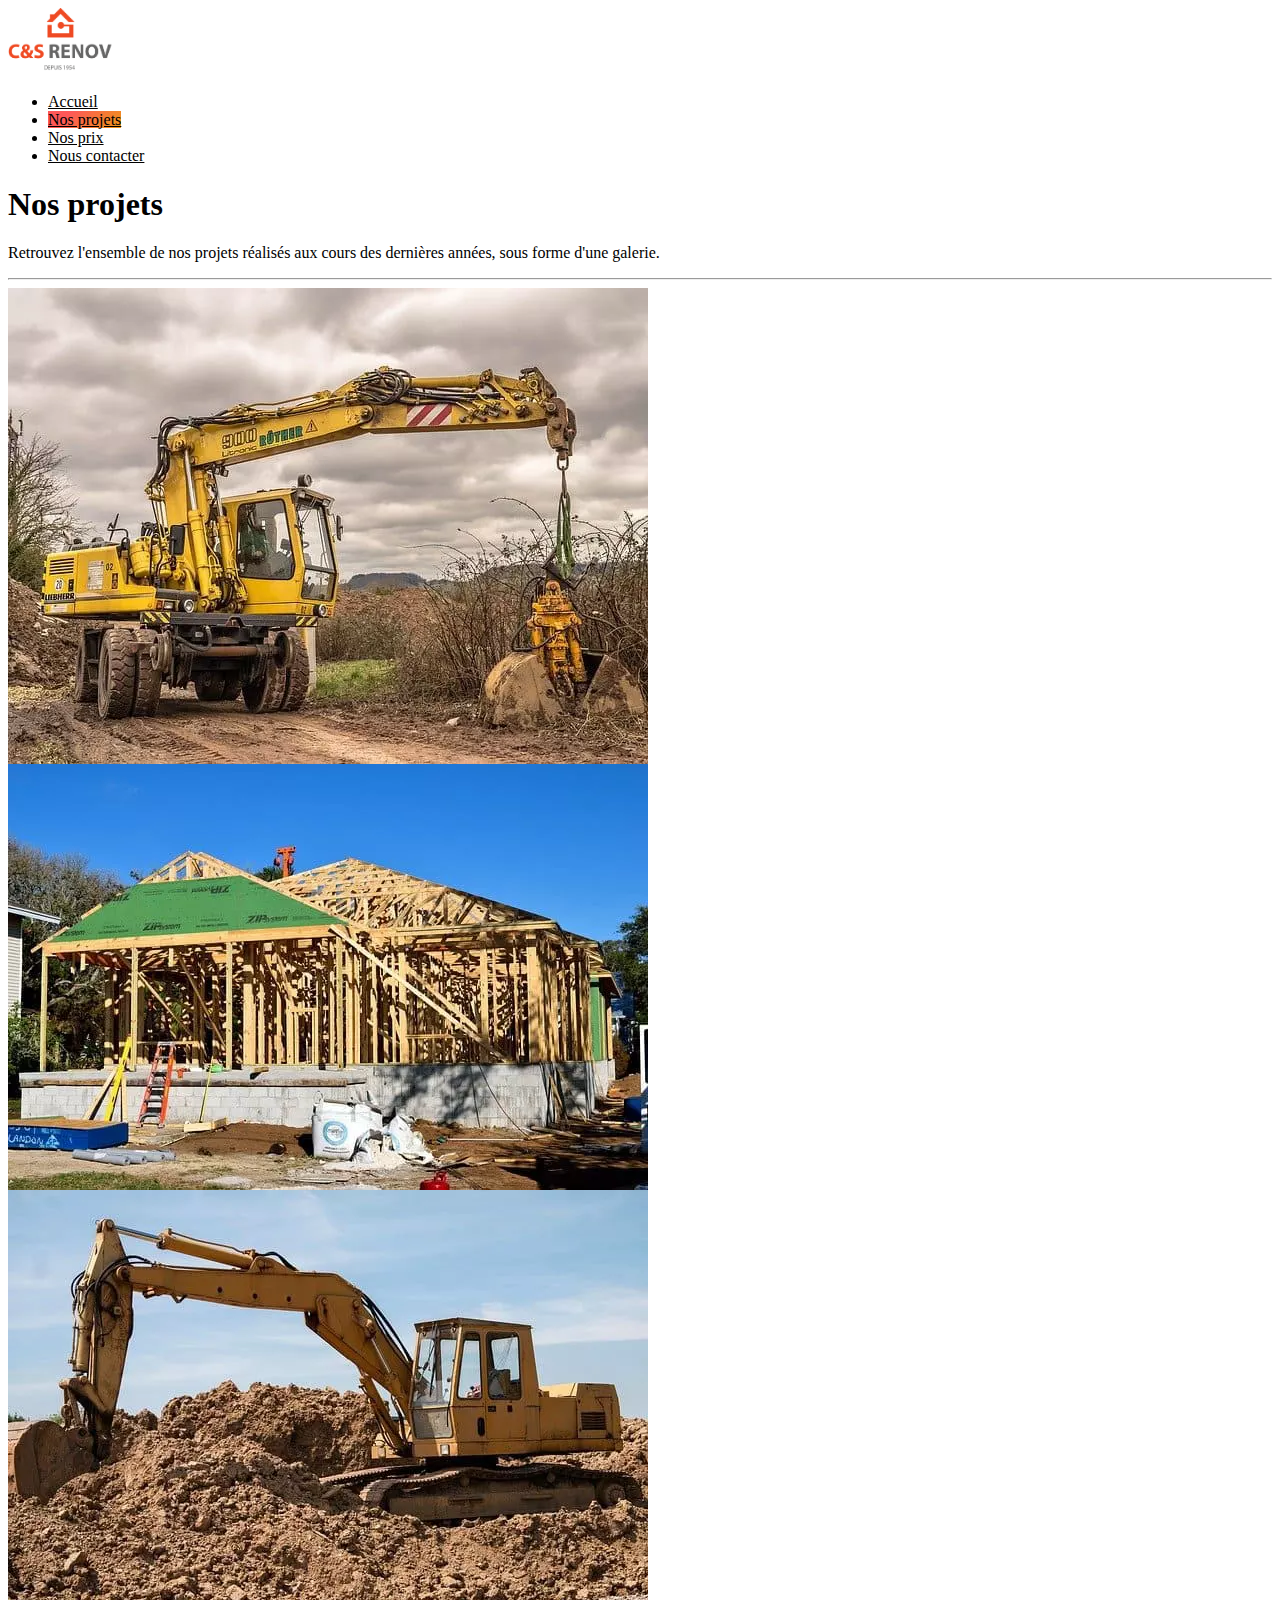
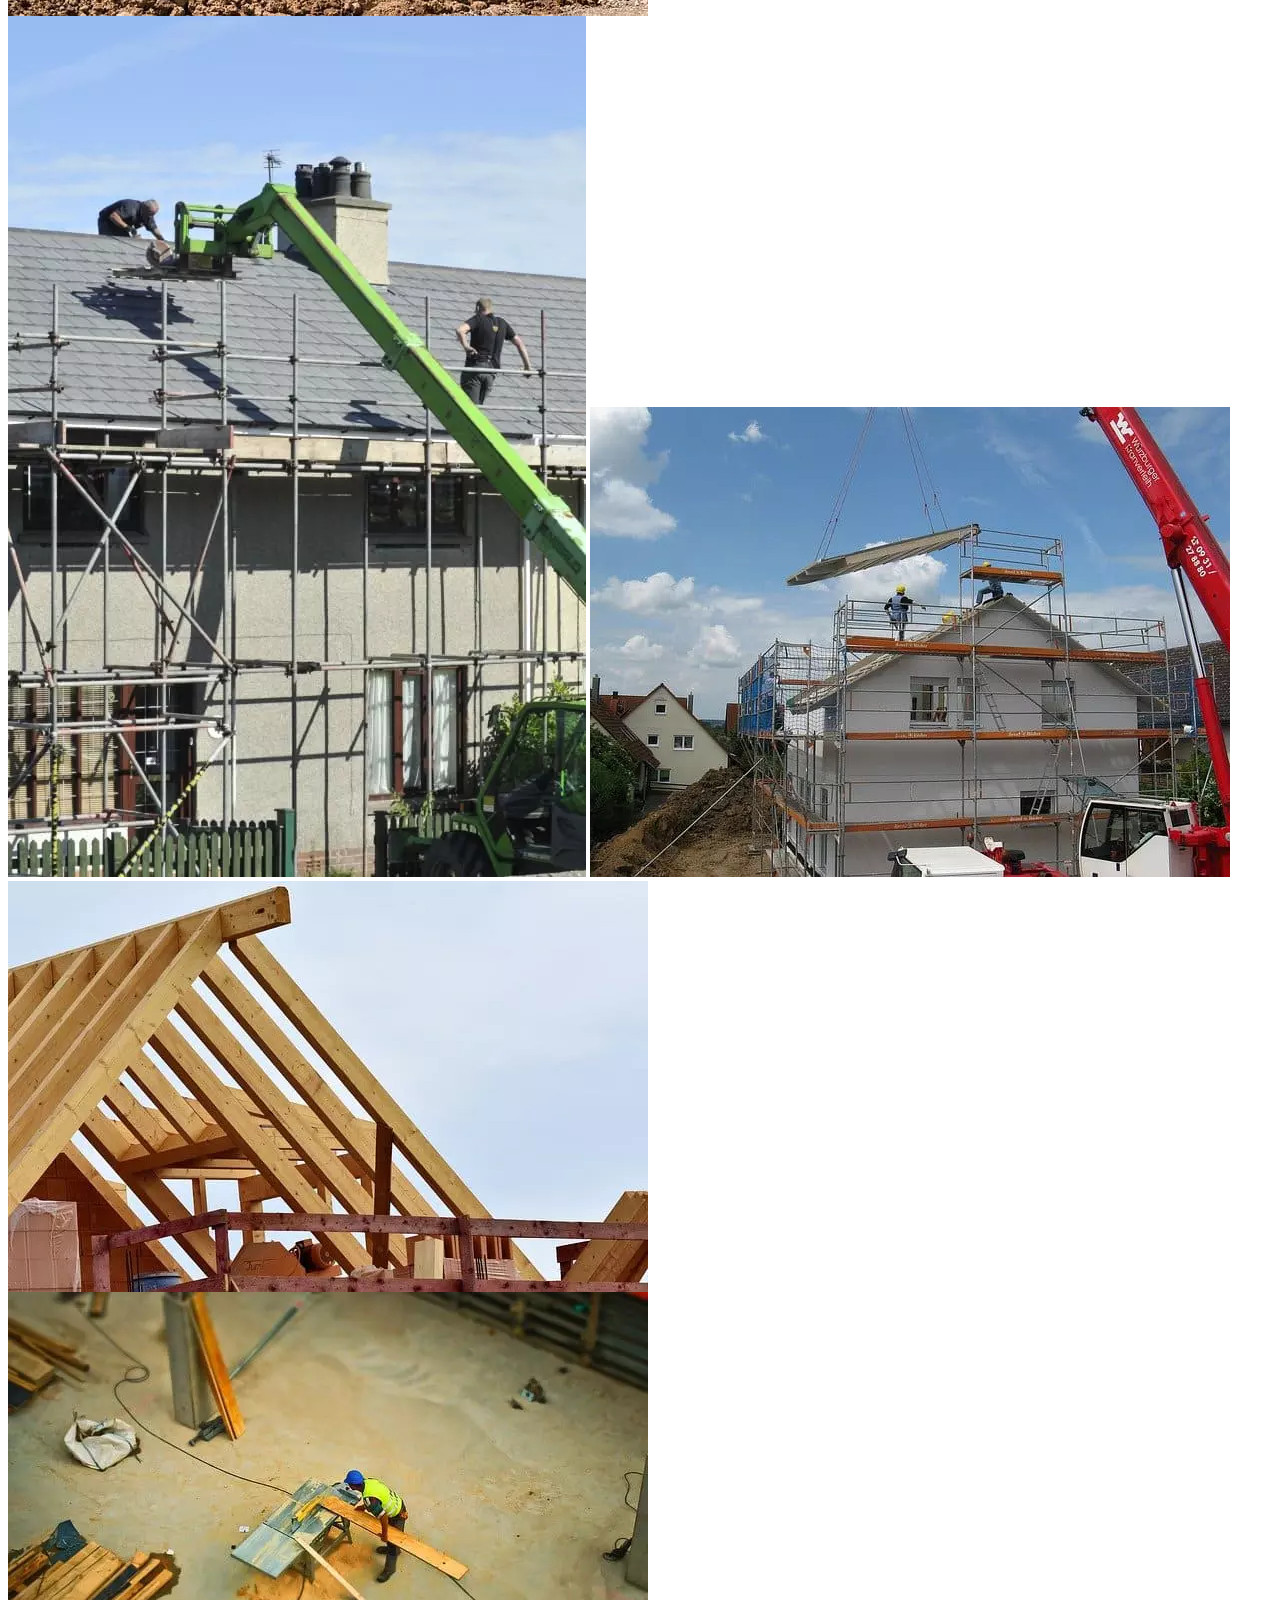
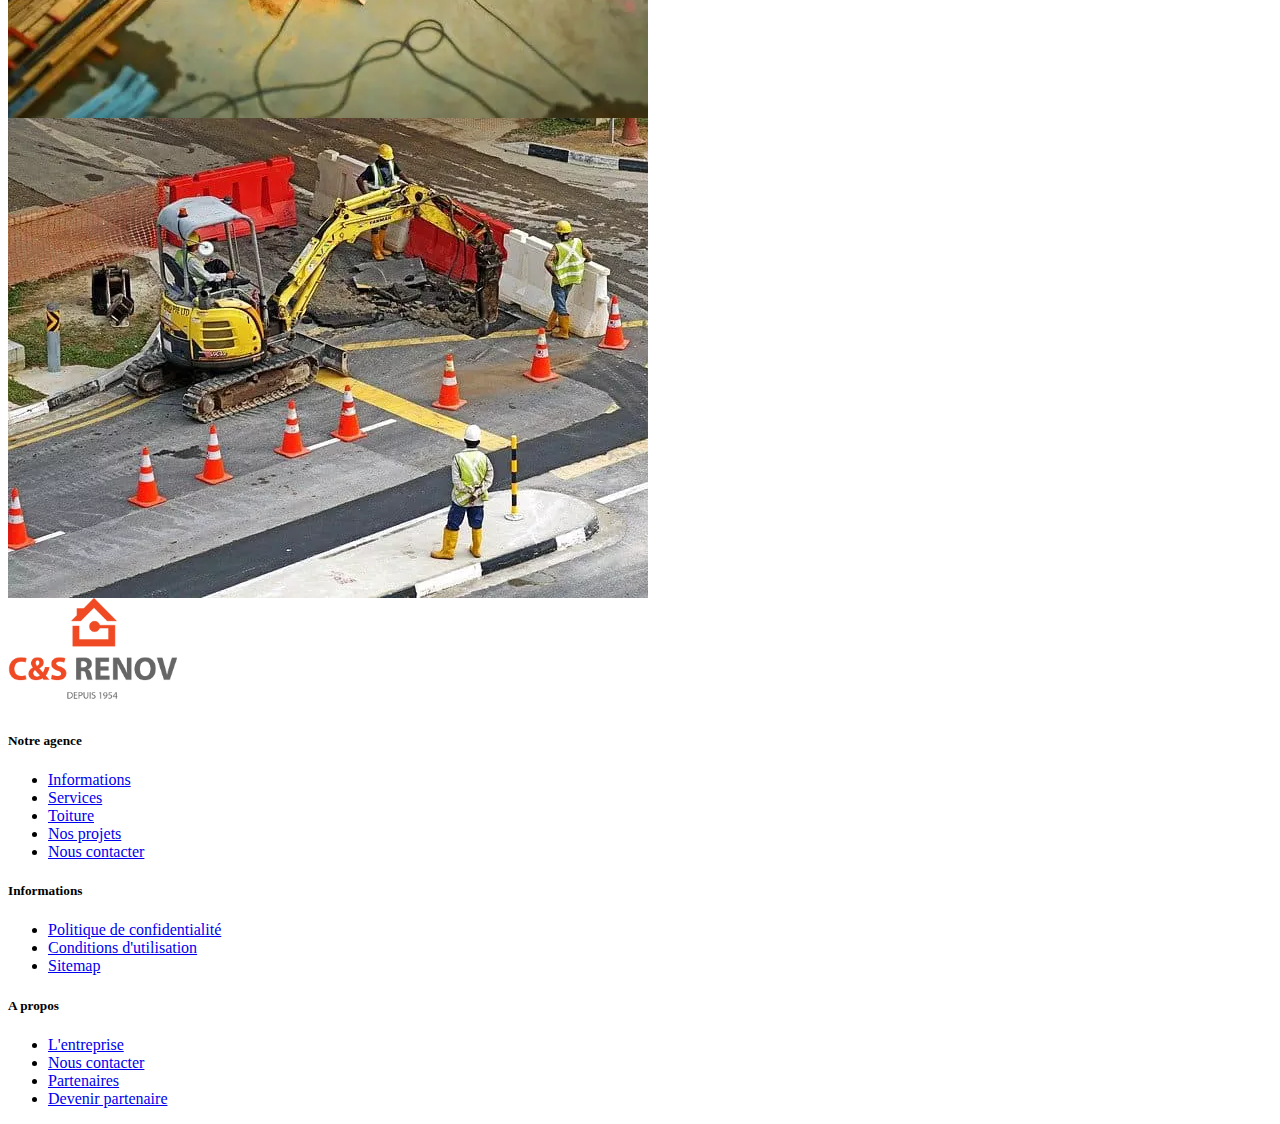
<file: projets.html>
<html lang="fr">
<head>
    <meta charset="UTF-8">
    <meta http-equiv="X-UA-Compatible" content="IE=edge">
    <meta name="viewport" content="width=device-width, initial-scale=1.0">
    <title>C&S Renov - Entreprise familiale de maçonnerie sur Draguignan</title>
    <meta name="title" content="C&S Renov - Entreprise familiale de maçonnerie sur Draguignan">
    <meta name="description" content="C&S Renov, entreprise familiale depuis 1954 vous propose ses services : rénovation, ravalement de façade, construction, menuiserie, isolation, et bien d'autres.">
    <meta property="og:type" content="website">
    <meta property="og:url" content="https://cs-renov.fr/">
    <meta property="og:title" content="C&S Renov - Entreprise familiale de maçonnerie sur Draguignan">
    <meta property="og:description" content="C&S Renov, entreprise familiale depuis 1954 vous propose ses services : rénovation, ravalement de façade, construction, menuiserie, isolation, et bien d'autres.">
    <meta property="og:image" content="images/seo.jpg">
    <meta property="twitter:card" content="summary_large_image">
    <meta property="twitter:url" content="https://cs-renov.fr/">
    <meta property="twitter:title" content="C&S Renov - Entreprise familiale de maçonnerie sur Draguignan">
    <meta property="twitter:description" content="C&S Renov, entreprise familiale depuis 1954 vous propose ses services : rénovation, ravalement de façade, construction, menuiserie, isolation, et bien d'autres.">
    <meta property="twitter:image" content="images/seo.jpg">
    <link rel="canonical" href="https://cs-renov.fr/">
    <link href="https://cdn.jsdelivr.net/npm/bootstrap@5.0.1/dist/css/bootstrap.min.css" rel="stylesheet" integrity="sha384-+0n0xVW2eSR5OomGNYDnhzAbDsOXxcvSN1TPprVMTNDbiYZCxYbOOl7+AMvyTG2x" crossorigin="anonymous">
    <link rel="stylesheet" href="css/style.min.css">
    <link href="css/lightbox.min.css" rel="stylesheet"/>
    <link rel="apple-touch-icon" sizes="180x180" href="./apple-touch-icon.png">
    <link rel="icon" href="./favicon.ico">
    <link rel="icon" type="image/png" sizes="32x32" href="./favicon-32x32.png">
    <link rel="icon" type="image/png" sizes="16x16" href="./favicon-16x16.png">
    <link rel="manifest" href="./site.webmanifest">
    <link rel="mask-icon" href="safari-pinned-tab.svg" color="#5bbad5">
    <meta name="msapplication-TileColor" content="#da532c">
    <meta name="theme-color" content="#ffffff">
</head>
<body>
    <div class="container">
        <header class="d-flex flex-wrap justify-content-center py-3 mb-4 border-bottom">
            <a href="index.html" class="d-flex align-items-center mb-3 mb-md-0 me-md-auto text-dark text-decoration-none">
                <img src="images/logo.png" width="110px" alt="Logo du site">
            </a>
            <ul class="nav nav-pills py-3">
                <li class="nav-item"><a href="index.html" class="nav-link">Accueil</a></li>
                <li class="nav-item"><a href="projets.html" class="nav-link active" aria-current="page">Nos projets</a></li>
                <li class="nav-item"><a href="prices.html" class="nav-link">Nos prix</a></li>
                <li class="nav-item"><a href="contact.html" class="nav-link">Nous contacter</a></li>
            </ul>
        </header>
    </div>
    <div class="container galerie">
        <div class="position-relative overflow-hidden text-center">
            <div class="col-md-8 p-lg-5 mx-auto my-5 tophead">
                <h1 class="display-4 fw-normal">Nos projets</h1>
                <p class="lead fw-normal">Retrouvez l'ensemble de nos projets réalisés aux cours des dernières années, sous forme d'une galerie.</p>
            </div>
        </div>
        <hr class="presentation-divider mb-5">
        <div class="row">
            <div class="col-lg-4 col-md-12 mb-4 mb-lg-0">
                <a href="images/galerie3.webp" data-lightbox="chantier"><img src="images/galerie3.webp" class="w-100 shadow-1-strong rounded mb-4" alt="Tractopelle sur un chantier"/></a>
                <a href="images/galerie1.webp" data-lightbox="chantier"><img src="images/galerie1.webp" class="w-100 shadow-1-strong rounded mb-4" alt="Charpente en bois maison"/></a>
                <a href="images/galerie7.webp" data-lightbox="chantier"><img src="images/galerie7.webp" class="w-100 shadow-1-strong rounded mb-4" alt="Pelleteuse sur un tas de terre"/></a>
            </div>
        
            <div class="col-lg-4 mb-4 mb-lg-0">
                <a href="images/galerie2.webp" data-lightbox="chantier"><img src="images/galerie2.webp" class="w-100 shadow-1-strong rounded mb-4" data-lightbox="chantier" alt="Échaffaudages avec chariot élévateur"/></a>
                <a href="images/galerie4.webp" data-lightbox="chantier"><img src="images/galerie4.webp" class="w-100 shadow-1-strong rounded mb-4" data-lightbox="chantier" alt="Pose d'une toiture avec échauffaudages"/></a>
            </div>
        
            <div class="col-lg-4 mb-4 mb-lg-0">
            <a href="images/galerie8.webp" data-lightbox="chantier"><img src="images/galerie8.webp" class="w-100 shadow-1-strong rounded mb-4" data-lightbox="chantier" alt="Charpente de toit d'une maison en construction"/></a>
            <a href="images/galerie6.webp" data-lightbox="chantier"><img src="images/galerie6.webp" class="w-100 shadow-1-strong rounded mb-4" data-lightbox="chantier" alt="Découpe et mesure de planches de bois par un ouvrier"/></a>
            <a href="images/galerie9.webp" data-lightbox="chantier"><img src="images/galerie9.webp" class="w-100 shadow-1-strong rounded mb-4" data-lightbox="chantier" alt="Pelleteuse équipée d'un forêt entourée d'une équipe d'ouvrirer"/></a>
            </div>
        </div>
    </div>
    <footer class="pt-4 my-md-5 pt-md-5 border-top mx-auto tmdc">
        <div class="row">
          <div class="col col-md-6 col-lg-3">
            <img class="mb-2" src="images/logo.png" alt="Logo du site pour le footer" width="180">
          </div>
          <div class="col-12 col-md-6 col-lg-3">
            <h5 id='mt-mb'>Notre agence</h5>
            <ul class="list-unstyled text-small">
              <li class="mb-1"><a class="link-secondary text-decoration-none" href="#">Informations</a></li>
              <li class="mb-1"><a class="link-secondary text-decoration-none" href="prices.html">Services</a></li>
              <li class="mb-1"><a class="link-secondary text-decoration-none" href="#">Toiture</a></li>
              <li class="mb-1"><a class="link-secondary text-decoration-none" href="projets.html">Nos projets</a></li>
              <li class="mb-1"><a class="link-secondary text-decoration-none" href="contact.html">Nous contacter</a></li>
            </ul>
          </div>
          <div class="col-12 col-md-6 col-lg-3 dc">
            <h5>Informations</h5>
            <ul class="list-unstyled text-small">
              <li class="mb-1"><a class="link-secondary text-decoration-none" href="mentions-legales.html">Politique de confidentialité</a></li>
              <li class="mb-1"><a class="link-secondary text-decoration-none" href="mentions-legales.html">Conditions d'utilisation</a></li>
              <li class="mb-1"><a class="link-secondary text-decoration-none" href="#">Sitemap</a></li>
            </ul>
          </div>
          <div class="col-12 col-md-6 col-lg-3 dc">
            <h5>A propos</h5>
            <ul class="list-unstyled text-small">
              <li class="mb-1"><a class="link-secondary text-decoration-none" href="#">L'entreprise</a></li>
              <li class="mb-1"><a class="link-secondary text-decoration-none" href="#">Nous contacter</a></li>
              <li class="mb-1"><a class="link-secondary text-decoration-none" href="#">Partenaires</a></li>
              <li class="mb-1"><a class="link-secondary text-decoration-none" href="#">Devenir partenaire</a></li>
            </ul>
          </div>
        </div>
      </footer>
    <script src="https://code.jquery.com/jquery-3.6.0.min.js" integrity="sha256-/xUj+3OJU5yExlq6GSYGSHk7tPXikynS7ogEvDej/m4=" crossorigin="anonymous"></script>
    <script src="https://cdn.jsdelivr.net/npm/bootstrap@5.0.1/dist/js/bootstrap.bundle.min.js" integrity="sha384-gtEjrD/SeCtmISkJkNUaaKMoLD0//ElJ19smozuHV6z3Iehds+3Ulb9Bn9Plx0x4" crossorigin="anonymous"></script>
    <script src="js/lightbox.min.js"></script>
    <script>
        var state = false;
        $(document).ready(function(){
            $('.bouton').click(function(){
                state = !state
                if (state) {
                        $(this).animate({"margin-left": "+=100"}, 1000, function() {
                            console.log("av : "+state);
                            state = true
                            console.log("ap : "+state);
                        });
                } else {
                        $(this).animate({"margin-left": "-=100"}, 1000, function() {
                            console.log("av : "+state);
                            state = false
                            console.log("ap : "+state);
                        });
                }
            });
            $(".boutontoggle").click(function(){
                $('div').each(function() {
                    $(this).find('*').toggleClass('borderrr');
                });
            });
        });

        $(window).on('load', function() {
            $('#newsletter').modal('show');
        });
    </script>
</body>
</html>
</file>
<file: css/style.min.css>
html{scroll-behavior:smooth}.nav-link.active,.prj{background-color:#ee9617;background-image:linear-gradient(315deg,#ee9617 0,#fe5858 74%)}.prj{color:#fff}.btncta .btn{transition:all ease-in-out .4s}.btncta .btn:hover{transition:all ease-in-out .4s;transform:scale(1.05)}.nav-link{color:#000;transition:all ease-in-out .4s}.nav-link:hover{transition:all ease-in-out .4s;color:#ca421f;transform:scale(1.1)}.header{background-repeat:no-repeat;background-size:cover}.tophead h1,.tophead p{text-shadow:#fff 1px 0 10px}.tophead .btn{background-color:#292828;color:#cecece;transition:all ease-in-out .5s}.tophead .btn:hover{transform:scale(1.1);transition:all ease-in-out .5s}.presentation h2{font-weight:400;margin-top:5rem;font-size:50px;line-height:1;letter-spacing:-.05rem}.presentation p{font-size:1.25rem;font-weight:300;margin-top:0;margin-bottom:1rem}.galerie img{transition:all ease-in-out .5s}.galerie img:hover{transition:all ease-in-out .5s;transform:scale(1.1);cursor:pointer}.bmap{border-right:1px solid #d3d3d3}.options p i,.text-custom{color:#f6576e!important}.options p i{background-color:rgba(246,87,110,.1)}.ctntarif,.ctntarifl,.ctntarifr{padding:40px 50px}.prix h1 span{font-size:16px;color:#000}.options p i{height:20px;width:20px;display:inline-block;text-align:center;line-height:20px;font-size:20px;border-radius:50%;margin-right:20px}footer{width:75%}.footer{background-color:#141414;margin-top:50px;margin-bottom:0;height:100px}.footer li{color:#d7e1ec}@media (max-width:991px){.dc{margin-top:50px}}@media (max-width:768px){.dc{margin-top:50px}.tmdc{text-align:center}#mt-mb{margin-top:50px}.bmap{border-right:0;margin-bottom:50px}.carousel-caption{position:initial;z-index:10;padding:3rem 2rem;color:rgba(78,77,77,.856);text-align:center;font-size:.7rem;font-style:italic;font-weight:700;line-height:1.5rem}.carousel-caption img{width:4rem;border-radius:4rem;margin-top:1rem}#image-caption{font-style:normal;font-size:.6rem;margin-top:.5rem}.carousel i{padding:.8rem}}.list-unstyled li{transition:all ease-in-out .3s}.list-unstyled li:hover{transform:translateX(10px);transition:all ease-in-out .3s}.feature-box-1{padding:32px;box-shadow:0 0 30px rgba(31,45,61,.125);margin:15px 0;position:relative;z-index:1;border-radius:10px;overflow:hidden;transition:ease all .35s;top:0}.feature-box-1 *{transition:ease all .35s}.feature-box-1 .icon{width:70px;height:70px;line-height:70px;background:#fc5356;color:#fff;text-align:center;border-radius:50%;margin-bottom:22px;font-size:27px}.feature-box-1 .icon i{position:absolute;margin:53px 0 0 54px;top:0;left:0}.feature-box-1 .icon2 i{margin:53px 0 0 55px}.feature-box-1 h5{color:#141414;font-weight:600}.feature-box-1 p{margin:0}.feature-box-1:after{content:"";position:absolute;top:0;bottom:0;left:auto;right:0;border-radius:10px;width:0;background-color:#ee9617;background-image:linear-gradient(315deg,#ee9617 0,#fe5858 74%);z-index:-1;transition:ease all .35s}.feature-box-1:hover{top:-5px}.feature-box-1:hover .icon{background:rgba(255,255,255,.8)}.feature-box-1:hover .icon i{color:#141414}.feature-box-1:hover h5{color:#fff}.feature-box-1:hover p{color:rgba(255,255,255,.8)}.feature-box-1:hover:after{width:100%;height:100%;border-radius:10px;left:0;right:auto}.section{padding:100px 0;position:relative}.section-title{padding-bottom:45px}.section-title h2{font-weight:700;color:#141414;font-size:45px;margin:0 0 15px;border-left:5px solid #fc5356;padding-left:15px}#commentaires{background:linear-gradient(112deg,#fff 50%,#faebd7 50%);max-width:900px;margin:auto}.carousel-caption{position:initial;z-index:10;padding:5rem 8rem;color:rgba(78,77,77,.856);text-align:center;font-size:1.2rem;font-style:italic;font-weight:700;line-height:2rem}.carousel-caption img{width:6rem;border-radius:5rem;margin-top:2rem}#image-caption{font-style:normal;font-size:1rem;margin-top:.5rem}.carousel i{background-color:#fc5356;padding:1.4rem}.carousel-control-prev{justify-content:flex-start}.carousel-control-next{justify-content:flex-end}.carousel-control-next,.carousel-control-prev{transition:none;opacity:unset}.modal-newsletter{color:#999;width:625px;max-width:625px;font-size:15px}.modal-newsletter .modal-content{padding:30px;border-radius:0;border:none}.modal-newsletter .modal-header{border-bottom:none;position:relative;border-radius:0}.modal-newsletter h4{color:#000;font-size:30px;margin:0;font-weight:700}.modal-newsletter .close{position:absolute;top:-15px;right:-15px;text-shadow:none;opacity:.3;font-size:24px;transition:all .5s}.modal-newsletter .close:hover{opacity:.8;transition:all .5s;cursor:pointer}.modal-newsletter .icon-box{color:#7265ea;display:inline-block;z-index:9;text-align:center;position:relative;margin-bottom:10px}.modal-newsletter .icon-box i{font-size:110px}.modal-newsletter .btn,.modal-newsletter .form-control{min-height:46px;border-radius:0}.modal-newsletter .form-control{box-shadow:none;border-color:#dbdbdb}.modal-newsletter .form-control:focus{border-color:#f95858;box-shadow:0 0 8px rgba(249,88,88,.4)}.modal-newsletter .btn{color:#fff;background:#f95858;text-decoration:none;transition:all .4s;line-height:normal;padding:6px 20px;min-width:150px;margin-left:6px!important;border:none}.modal-newsletter .btn:focus,.modal-newsletter .btn:hover{box-shadow:0 0 8px rgba(249,88,88,.4);background:#f72222;outline:0}.modal-newsletter .input-group{margin-top:30px}
</file>
